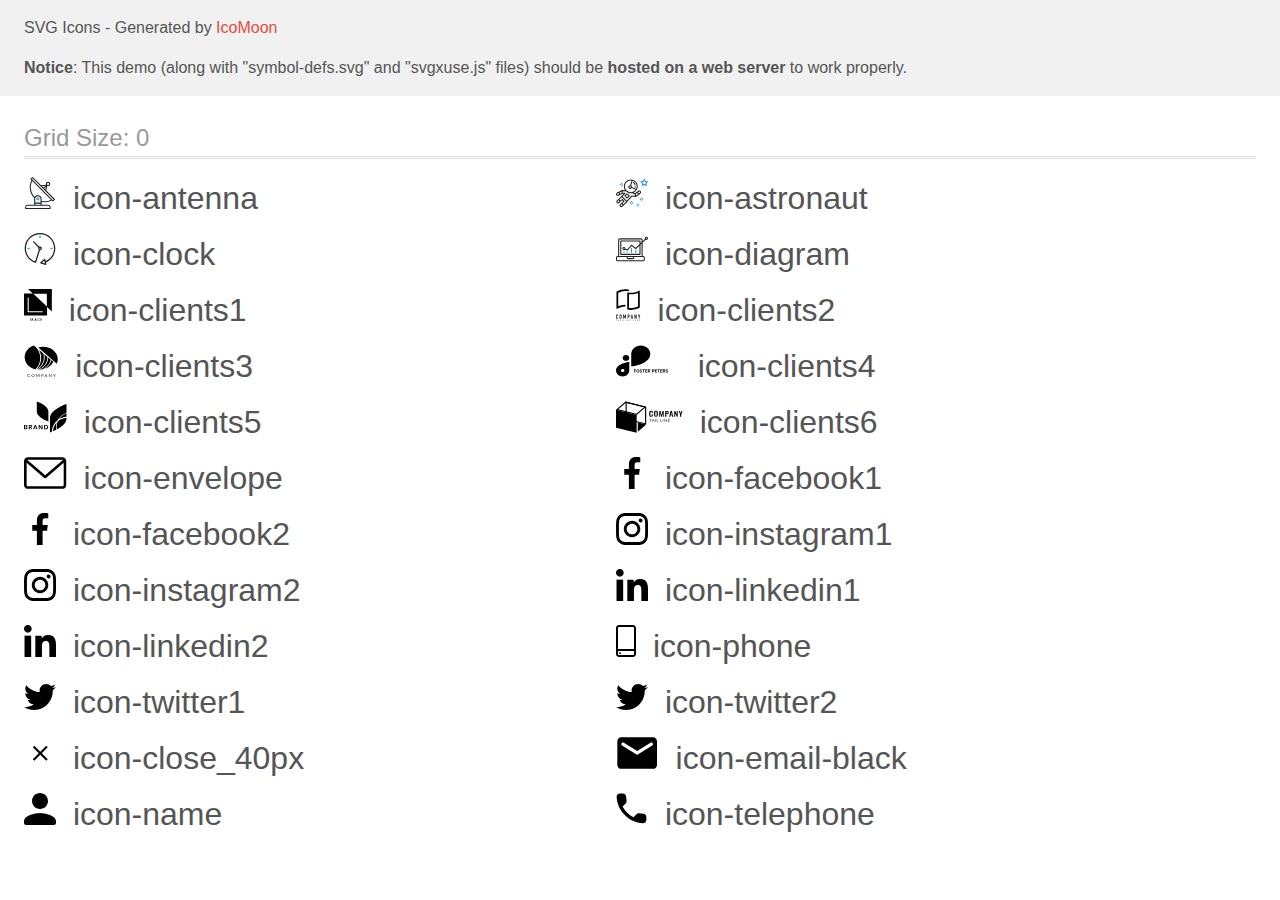
<file: images/icomoon/demo-external-svg.html>
<!doctype html>
<html>
<head>
    <title>IcoMoon - SVG Icons</title>
    <meta charset="utf-8">
    <meta name="viewport" content="width=device-width, initial-scale=1">
    <link rel="stylesheet" href="demo-files/demo.css">
    <link rel="stylesheet" href="style.css">
</head>
<body>
<header class="bgc1 clearfix">
<div class="mhl">
    <p>SVG Icons - Generated by <a href="https://icomoon.io/app">IcoMoon</a></p><p><strong>Notice</strong>: This demo (along with "symbol-defs.svg" and "svgxuse.js" files) should be <b>hosted on a web server</b> to work properly.</p>
</div>
</header>
    <div class="clearfix mhl ptl">
        <h1 class="mvm mtn fgc1">Grid Size: 0</h1>
        <div class="glyph fs1">
            <div class="clearfix pbs">
                <svg class="icon icon-antenna"><use xlink:href="symbol-defs.svg#icon-antenna"></use></svg><span class="name"> icon-antenna</span>
            </div>
        </div>
        <div class="glyph fs1">
            <div class="clearfix pbs">
                <svg class="icon icon-astronaut"><use xlink:href="symbol-defs.svg#icon-astronaut"></use></svg><span class="name"> icon-astronaut</span>
            </div>
        </div>
        <div class="glyph fs1">
            <div class="clearfix pbs">
                <svg class="icon icon-clock"><use xlink:href="symbol-defs.svg#icon-clock"></use></svg><span class="name"> icon-clock</span>
            </div>
        </div>
        <div class="glyph fs1">
            <div class="clearfix pbs">
                <svg class="icon icon-diagram"><use xlink:href="symbol-defs.svg#icon-diagram"></use></svg><span class="name"> icon-diagram</span>
            </div>
        </div>
        <div class="glyph fs1">
            <div class="clearfix pbs">
                <svg class="icon icon-clients1"><use xlink:href="symbol-defs.svg#icon-clients1"></use></svg><span class="name"> icon-clients1</span>
            </div>
        </div>
        <div class="glyph fs1">
            <div class="clearfix pbs">
                <svg class="icon icon-clients2"><use xlink:href="symbol-defs.svg#icon-clients2"></use></svg><span class="name"> icon-clients2</span>
            </div>
        </div>
        <div class="glyph fs1">
            <div class="clearfix pbs">
                <svg class="icon icon-clients3"><use xlink:href="symbol-defs.svg#icon-clients3"></use></svg><span class="name"> icon-clients3</span>
            </div>
        </div>
        <div class="glyph fs1">
            <div class="clearfix pbs">
                <svg class="icon icon-clients4"><use xlink:href="symbol-defs.svg#icon-clients4"></use></svg><span class="name"> icon-clients4</span>
            </div>
        </div>
        <div class="glyph fs1">
            <div class="clearfix pbs">
                <svg class="icon icon-clients5"><use xlink:href="symbol-defs.svg#icon-clients5"></use></svg><span class="name"> icon-clients5</span>
            </div>
        </div>
        <div class="glyph fs1">
            <div class="clearfix pbs">
                <svg class="icon icon-clients6"><use xlink:href="symbol-defs.svg#icon-clients6"></use></svg><span class="name"> icon-clients6</span>
            </div>
        </div>
        <div class="glyph fs1">
            <div class="clearfix pbs">
                <svg class="icon icon-envelope"><use xlink:href="symbol-defs.svg#icon-envelope"></use></svg><span class="name"> icon-envelope</span>
            </div>
        </div>
        <div class="glyph fs1">
            <div class="clearfix pbs">
                <svg class="icon icon-facebook1"><use xlink:href="symbol-defs.svg#icon-facebook1"></use></svg><span class="name"> icon-facebook1</span>
            </div>
        </div>
        <div class="glyph fs1">
            <div class="clearfix pbs">
                <svg class="icon icon-facebook2"><use xlink:href="symbol-defs.svg#icon-facebook2"></use></svg><span class="name"> icon-facebook2</span>
            </div>
        </div>
        <div class="glyph fs1">
            <div class="clearfix pbs">
                <svg class="icon icon-instagram1"><use xlink:href="symbol-defs.svg#icon-instagram1"></use></svg><span class="name"> icon-instagram1</span>
            </div>
        </div>
        <div class="glyph fs1">
            <div class="clearfix pbs">
                <svg class="icon icon-instagram2"><use xlink:href="symbol-defs.svg#icon-instagram2"></use></svg><span class="name"> icon-instagram2</span>
            </div>
        </div>
        <div class="glyph fs1">
            <div class="clearfix pbs">
                <svg class="icon icon-linkedin1"><use xlink:href="symbol-defs.svg#icon-linkedin1"></use></svg><span class="name"> icon-linkedin1</span>
            </div>
        </div>
        <div class="glyph fs1">
            <div class="clearfix pbs">
                <svg class="icon icon-linkedin2"><use xlink:href="symbol-defs.svg#icon-linkedin2"></use></svg><span class="name"> icon-linkedin2</span>
            </div>
        </div>
        <div class="glyph fs1">
            <div class="clearfix pbs">
                <svg class="icon icon-phone"><use xlink:href="symbol-defs.svg#icon-phone"></use></svg><span class="name"> icon-phone</span>
            </div>
        </div>
        <div class="glyph fs1">
            <div class="clearfix pbs">
                <svg class="icon icon-twitter1"><use xlink:href="symbol-defs.svg#icon-twitter1"></use></svg><span class="name"> icon-twitter1</span>
            </div>
        </div>
        <div class="glyph fs1">
            <div class="clearfix pbs">
                <svg class="icon icon-twitter2"><use xlink:href="symbol-defs.svg#icon-twitter2"></use></svg><span class="name"> icon-twitter2</span>
            </div>
        </div>
        <div class="glyph fs1">
            <div class="clearfix pbs">
                <svg class="icon icon-close_40px"><use xlink:href="symbol-defs.svg#icon-close_40px"></use></svg><span class="name"> icon-close_40px</span>
            </div>
        </div>
        <div class="glyph fs1">
            <div class="clearfix pbs">
                <svg class="icon icon-email-black"><use xlink:href="symbol-defs.svg#icon-email-black"></use></svg><span class="name"> icon-email-black</span>
            </div>
        </div>
        <div class="glyph fs1">
            <div class="clearfix pbs">
                <svg class="icon icon-name"><use xlink:href="symbol-defs.svg#icon-name"></use></svg><span class="name"> icon-name</span>
            </div>
        </div>
        <div class="glyph fs1">
            <div class="clearfix pbs">
                <svg class="icon icon-telephone"><use xlink:href="symbol-defs.svg#icon-telephone"></use></svg><span class="name"> icon-telephone</span>
            </div>
        </div>
  </div>
<script defer src="svgxuse.js"></script>
</body>
</html>
</file>
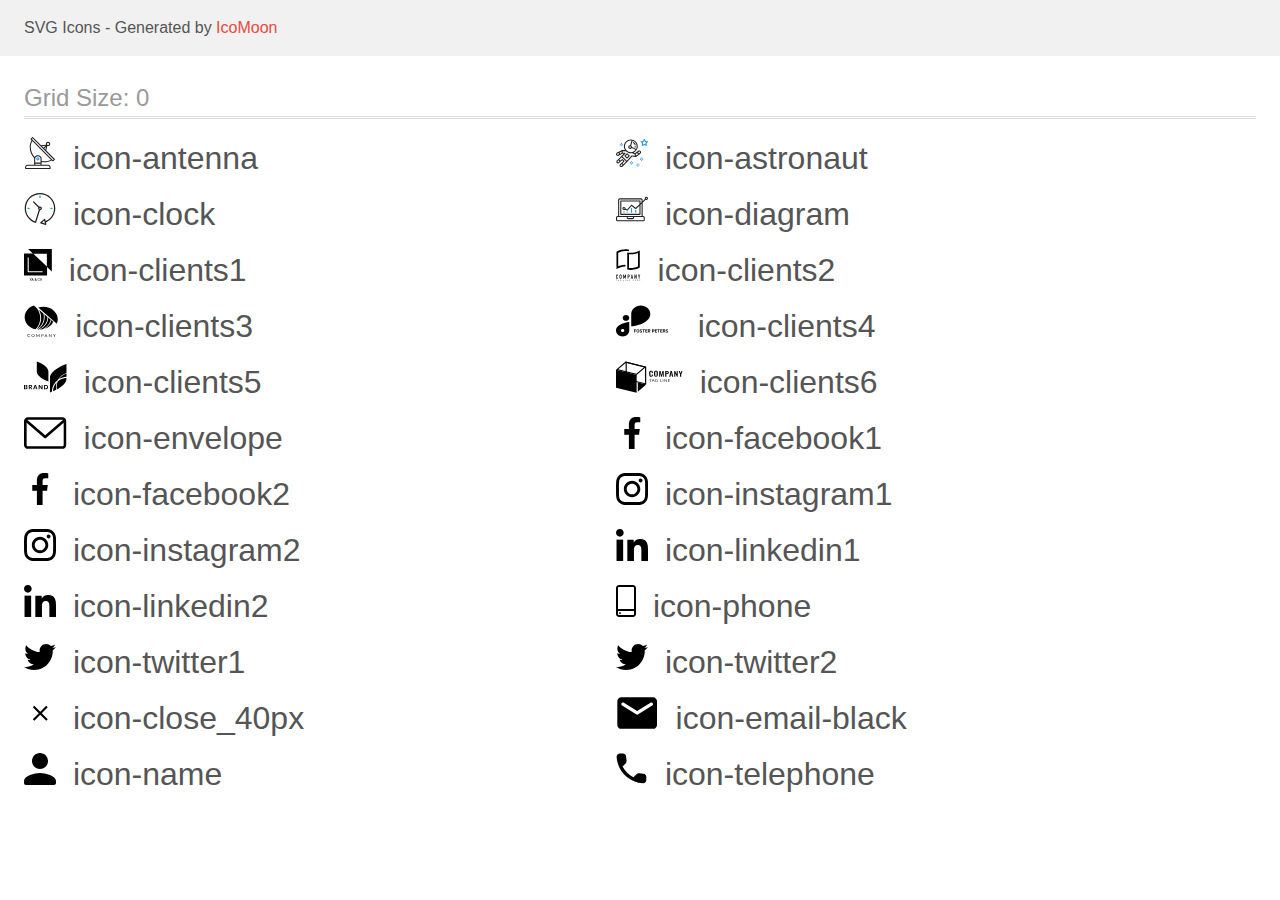
<file: images/icomoon/demo.html>
<!doctype html>
<html>
<head>
    <title>IcoMoon - SVG Icons</title>
    <meta charset="utf-8">
    <meta name="viewport" content="width=device-width, initial-scale=1">
    <link rel="stylesheet" href="demo-files/demo.css">
    <link rel="stylesheet" href="style.css">
</head>
<body>
<svg aria-hidden="true" style="position: absolute; width: 0; height: 0; overflow: hidden;" version="1.1" xmlns="http://www.w3.org/2000/svg" xmlns:xlink="http://www.w3.org/1999/xlink">
<defs>
<symbol id="icon-antenna" viewBox="0 0 32 32">
<path fill="#212121" style="fill: var(--color1, #212121)" d="M30.773 22.098l-8.443-8.505 0.937-4.615c0.242 0.094 0.499 0.144 0.758 0.146h0.006c1.192 0.014 2.17-0.941 2.184-2.133s-0.941-2.17-2.133-2.184c-1.192-0.014-2.17 0.941-2.184 2.133-0.003 0.255 0.039 0.509 0.125 0.749l-4.96 0.605-8.091-8.133c-0.099-0.101-0.235-0.159-0.377-0.16-0.14 0.001-0.274 0.056-0.373 0.155l-1.513 1.504c-0.208 0.208-0.208 0.546 0 0.754l0.814 0.826c-3.153 5.798-2.129 12.978 2.519 17.663 0.043 0.041 0.092 0.074 0.146 0.098-0.034 0.18-0.051 0.364-0.052 0.547v6.187h-6.4c-1.472 0.002-2.665 1.195-2.667 2.667v1.067c0 0.295 0.239 0.533 0.533 0.533h24.533c0.295 0 0.533-0.239 0.533-0.533v-1.067c-0.002-1.472-1.195-2.665-2.667-2.667h-6.4v-2.742c1.003 0.21 2.024 0.317 3.049 0.32 2.458-0.003 4.877-0.615 7.040-1.783l0.818 0.823c0.099 0.101 0.235 0.159 0.377 0.16 0.14-0.001 0.274-0.056 0.373-0.155l1.513-1.504c0.208-0.208 0.208-0.546 0-0.754zM23.28 6.233c0.418-0.415 1.093-0.414 1.508 0.004s0.414 1.093-0.004 1.508c-0.2 0.199-0.47 0.31-0.752 0.31h-0.003c-0.589-0.003-1.064-0.483-1.061-1.072 0.002-0.282 0.115-0.552 0.314-0.751h-0.002zM22.024 9.738l-0.598 2.946-1.175-1.182 1.774-1.763zM21.419 8.836l-1.92 1.909-1.485-1.493 3.405-0.415zM24.004 28.8c0.884 0 1.6 0.716 1.6 1.6v0.533h-23.467v-0.533c0-0.884 0.716-1.6 1.6-1.6h20.267zM16.537 26.667v1.067h-5.333v-1.067h5.333zM11.204 25.6v-4.053c0-1.294 1.196-2.347 2.667-2.347s2.667 1.053 2.667 2.347v4.053h-5.333zM17.604 23.904v-2.357c0-1.882-1.675-3.413-3.733-3.413-1.331-0.020-2.576 0.657-3.281 1.786-4.058-4.274-4.971-10.645-2.279-15.887l18.602 18.708c-2.872 1.461-6.165 1.873-9.309 1.163zM28.893 23.22l-21.057-21.181 0.755-0.752 7.935 7.98c0.004 0 0.006 0.007 0.010 0.010l13.115 13.191-0.757 0.752z"></path>
<path fill="#2196f3" style="fill: var(--color2, #2196f3)" d="M13.876 20.267h-0.005c-0.884-0.001-1.601 0.714-1.602 1.598s0.714 1.601 1.598 1.602h0.005c0.884 0.001 1.601-0.714 1.602-1.598s-0.714-1.601-1.598-1.602zM14.249 22.245c-0.1 0.1-0.236 0.156-0.378 0.155-0.295-0.002-0.532-0.242-0.531-0.536 0.001-0.141 0.057-0.276 0.157-0.375s0.233-0.154 0.373-0.155c0.295 0.002 0.532 0.241 0.53 0.536-0.001 0.141-0.057 0.276-0.157 0.375h0.005z"></path>
</symbol>
<symbol id="icon-astronaut" viewBox="0 0 32 32">
<path fill="#2196f3" style="fill: var(--color2, #2196f3)" d="M31.974 4.524c-0.063-0.193-0.229-0.333-0.43-0.363l-1.91-0.278-0.855-1.731c-0.179-0.365-0.777-0.365-0.956 0l-0.855 1.731-1.91 0.278c-0.201 0.029-0.367 0.17-0.431 0.363-0.062 0.193-0.011 0.405 0.135 0.547l1.383 1.348-0.326 1.903c-0.034 0.2 0.048 0.402 0.212 0.522 0.166 0.121 0.382 0.135 0.562 0.040l1.709-0.899 1.709 0.899c0.078 0.041 0.164 0.061 0.249 0.061 0.11 0 0.221-0.034 0.314-0.102 0.164-0.119 0.246-0.322 0.212-0.522l-0.326-1.903 1.383-1.348c0.145-0.142 0.197-0.354 0.135-0.547zM29.511 5.851c-0.125 0.122-0.183 0.299-0.153 0.472l0.191 1.114-1-0.526c-0.078-0.041-0.163-0.061-0.249-0.061s-0.17 0.020-0.249 0.061l-1.001 0.526 0.191-1.114c0.030-0.173-0.028-0.349-0.153-0.472l-0.81-0.789 1.119-0.163c0.174-0.025 0.324-0.134 0.402-0.292l0.5-1.013 0.5 1.013c0.078 0.157 0.228 0.267 0.402 0.292l1.119 0.163-0.809 0.789z"></path>
<path fill="#2196f3" style="fill: var(--color2, #2196f3)" d="M26.134 20.522h-1.067v1.067h1.067v-1.067z"></path>
<path fill="#2196f3" style="fill: var(--color2, #2196f3)" d="M26.134 22.656h-1.067v1.067h1.067v-1.067z"></path>
<path fill="#2196f3" style="fill: var(--color2, #2196f3)" d="M27.2 21.589h-1.067v1.067h1.067v-1.067z"></path>
<path fill="#2196f3" style="fill: var(--color2, #2196f3)" d="M25.067 21.589h-1.067v1.067h1.067v-1.067z"></path>
<path fill="#2196f3" style="fill: var(--color2, #2196f3)" d="M22.4 26.389h-1.067v1.067h1.067v-1.067z"></path>
<path fill="#2196f3" style="fill: var(--color2, #2196f3)" d="M22.4 28.522h-1.067v1.067h1.067v-1.067z"></path>
<path fill="#2196f3" style="fill: var(--color2, #2196f3)" d="M23.467 27.456h-1.067v1.067h1.067v-1.067z"></path>
<path fill="#2196f3" style="fill: var(--color2, #2196f3)" d="M21.333 27.456h-1.067v1.067h1.067v-1.067z"></path>
<path fill="#2196f3" style="fill: var(--color2, #2196f3)" d="M16 24.256h-1.067v1.067h1.067v-1.067z"></path>
<path fill="#2196f3" style="fill: var(--color2, #2196f3)" d="M16 26.389h-1.067v1.067h1.067v-1.067z"></path>
<path fill="#2196f3" style="fill: var(--color2, #2196f3)" d="M17.067 25.322h-1.067v1.067h1.067v-1.067z"></path>
<path fill="#2196f3" style="fill: var(--color2, #2196f3)" d="M14.933 25.322h-1.067v1.067h1.067v-1.067z"></path>
<path fill="#2196f3" style="fill: var(--color2, #2196f3)" d="M5.867 6.122h-1.067v1.067h1.067v-1.067z"></path>
<path fill="#2196f3" style="fill: var(--color2, #2196f3)" d="M5.867 8.255h-1.067v1.067h1.067v-1.067z"></path>
<path fill="#2196f3" style="fill: var(--color2, #2196f3)" d="M6.933 7.189h-1.067v1.067h1.067v-1.067z"></path>
<path fill="#2196f3" style="fill: var(--color2, #2196f3)" d="M4.8 7.189h-1.067v1.067h1.067v-1.067z"></path>
<path fill="#212121" style="fill: var(--color1, #212121)" d="M24.715 14.159c-0.287-0.388-0.709-0.637-1.188-0.705-0.481-0.068-0.956 0.058-1.34 0.352l-1.252 0.96-1.898 1.417-1.358-0.541c2.421-1.086 4.114-3.508 4.114-6.32 0-3.823-3.123-6.933-6.961-6.933s-6.961 3.11-6.961 6.933c0 1.386 0.414 2.674 1.12 3.758l-2.764-0.024c-0.002 0-0.003 0-0.005 0-0.009 0-0.015 0.004-0.023 0.005-0.053 0.002-0.105 0.013-0.155 0.031-0.013 0.005-0.026 0.008-0.038 0.013-0.006 0.003-0.013 0.003-0.019 0.006l-3.233 1.596c-0.001 0-0.001 0-0.001 0.001l-1.893 0.911c-0.021 0.009-0.042 0.021-0.063 0.035-0.755 0.502-1.012 1.489-0.598 2.295 0.22 0.429 0.595 0.745 1.056 0.889 0.178 0.055 0.359 0.083 0.539 0.083 0.29 0 0.577-0.071 0.839-0.211l1.388-0.738 2.264-1.169 1.357-0.008-5.442 5.416c-0.001 0.001-0.001 0.001-0.002 0.001l-1.339 1.333c-0.316 0.315-0.49 0.732-0.49 1.178s0.174 0.863 0.49 1.179c0.325 0.323 0.752 0.485 1.179 0.485s0.854-0.162 1.18-0.485l1.314-1.309 1.741-1.3 0.901 0.897-1.762 1.754c-0 0.001-0.001 0.001-0.002 0.001l-1.339 1.333c-0.316 0.315-0.49 0.732-0.49 1.178s0.174 0.863 0.49 1.179c0.325 0.323 0.753 0.485 1.18 0.485s0.855-0.162 1.18-0.485l3.482-3.467c0.001-0.001 0.001-0.001 0.001-0.002l1.010-1-0.004-0.004c0.006-0.006 0.015-0.009 0.022-0.015l5.166-5.658 3.471 0.494c0.025 0.004 0.050 0.005 0.075 0.005 0.065 0 0.127-0.015 0.187-0.038 0.018-0.006 0.033-0.015 0.050-0.023 0.019-0.010 0.039-0.015 0.058-0.027l3.213-2.133c0.012-0.008 0.018-0.021 0.029-0.029 0.013-0.010 0.029-0.014 0.041-0.026l1.271-1.191c0.662-0.62 0.753-1.635 0.212-2.362zM2.13 17.77c-0.173 0.093-0.37 0.111-0.558 0.052-0.187-0.058-0.338-0.186-0.427-0.358-0.161-0.314-0.068-0.695 0.214-0.902l1.314-0.632 0.449 1.312-0.992 0.528zM5.628 15.942l-1.548 0.8-0.439-1.283 2.027-1.001-0.040 1.484zM20.727 9.322c0 0.918-0.219 1.785-0.599 2.559l-4.181-1.899c-0.044-0.573-0.341-1.075-0.788-1.388l1.464-4.86c2.378 0.756 4.105 2.974 4.105 5.588zM8.938 9.322c0-3.235 2.644-5.867 5.894-5.867 0.253 0 0.5 0.021 0.745 0.052l-1.432 4.754c-0.019-0.001-0.037-0.006-0.057-0.006-1.033 0-1.873 0.837-1.873 1.867s0.84 1.867 1.873 1.867c0.694 0 1.294-0.383 1.618-0.945l3.862 1.755c-1.075 1.446-2.795 2.39-4.737 2.39-3.25 0-5.894-2.632-5.894-5.867zM14.894 10.122c0 0.441-0.362 0.8-0.806 0.8s-0.806-0.359-0.806-0.8c0-0.441 0.362-0.8 0.806-0.8s0.806 0.359 0.806 0.8zM2.465 25.146c-0.236 0.234-0.619 0.234-0.854 0.001-0.114-0.114-0.176-0.263-0.176-0.423s0.062-0.309 0.176-0.421l0.962-0.958 0.851 0.848-0.959 0.955zM5.679 28.88c-0.236 0.234-0.619 0.235-0.855 0.001-0.114-0.114-0.176-0.263-0.176-0.423s0.062-0.309 0.176-0.421l0.963-0.959 0.852 0.848-0.96 0.955zM9.16 25.411c-0.001 0-0.001 0-0.002 0.001l-1.765 1.76-0.852-0.848 1.763-1.755c0 0 0 0 0-0s0.001-0.001 0.002-0.001c0.040-0.040 0.065-0.088 0.090-0.135 0.007-0.014 0.020-0.026 0.026-0.040 0.017-0.041 0.019-0.085 0.026-0.129 0.003-0.025 0.014-0.047 0.014-0.073 0-0.036-0.013-0.070-0.020-0.106-0.006-0.032-0.006-0.065-0.019-0.095-0.020-0.050-0.055-0.094-0.091-0.138-0.010-0.012-0.014-0.027-0.025-0.038 0 0 0 0-0.001 0s-0.001-0.002-0.001-0.002l-1.607-1.6c-0.017-0.017-0.039-0.024-0.058-0.038-0.028-0.022-0.055-0.042-0.087-0.058-0.030-0.015-0.061-0.024-0.093-0.033-0.034-0.010-0.067-0.017-0.103-0.020-0.033-0.002-0.063 0.001-0.095 0.005-0.036 0.004-0.069 0.009-0.104 0.020-0.034 0.011-0.063 0.027-0.094 0.045-0.020 0.011-0.042 0.015-0.061 0.029l-1.773 1.324-0.901-0.897 2.399-2.386 4.361 4.289-0.928 0.919zM15.979 18.394c-0.015-0.002-0.030 0.004-0.045 0.003-0.039-0.002-0.076 0.001-0.115 0.007-0.030 0.005-0.059 0.011-0.088 0.021-0.034 0.012-0.065 0.028-0.097 0.047-0.030 0.018-0.057 0.037-0.083 0.061-0.013 0.011-0.028 0.017-0.040 0.029l-4.698 5.146-4.328-4.257 2.833-2.818c0.209-0.208 0.21-0.546 0.002-0.755-0.105-0.105-0.243-0.157-0.381-0.156v-0.001l-2.219 0.013 0.028-1.607 3.104 0.027c1.265 1.294 3.029 2.101 4.981 2.101 0.437 0 0.864-0.045 1.279-0.123 0.040 0.032 0.079 0.065 0.13 0.085l2.41 0.96 0.331 1.644-3.003-0.427zM20.020 18.572l-0.313-1.558 1.446-1.080 0.947 1.257-2.080 1.381zM23.774 15.741l-0.838 0.785-0.931-1.236 0.831-0.637c0.155-0.119 0.351-0.168 0.543-0.143 0.193 0.027 0.364 0.128 0.48 0.284 0.217 0.292 0.18 0.699-0.085 0.947z"></path>
<path fill="#212121" style="fill: var(--color1, #212121)" d="M13.602 18.544l-2.143-2.133c-0.207-0.207-0.545-0.207-0.753 0l-2.142 2.133c-0.1 0.101-0.157 0.236-0.157 0.378s0.056 0.278 0.157 0.378l2.142 2.133c0.104 0.103 0.241 0.155 0.377 0.155s0.273-0.052 0.376-0.155l2.143-2.133c0.1-0.1 0.157-0.236 0.157-0.378s-0.057-0.278-0.157-0.378zM11.083 20.303l-1.387-1.381 1.387-1.381 1.387 1.381-1.387 1.381z"></path>
<path fill="#212121" style="fill: var(--color1, #212121)" d="M17.164 5.071l-0.258 1.036c0.071 0.018 1.738 0.452 1.738 2.149h1.067c-0-2.017-1.666-2.965-2.547-3.185z"></path>
<path fill="#212121" style="fill: var(--color1, #212121)" d="M19.711 9.322h-1.067v1.067h1.067v-1.067z"></path>
</symbol>
<symbol id="icon-clock" viewBox="0 0 32 32">
<path fill="#212121" style="fill: var(--color1, #212121)" d="M31.297 15.301c-0.002-8.452-6.855-15.303-15.308-15.301s-15.303 6.855-15.301 15.308c0.001 6.658 4.307 12.551 10.649 14.576 0.061 0.019 0.124 0.029 0.187 0.029 0.121-0 0.239-0.032 0.342-0.094 0.135-0.080 0.236-0.207 0.283-0.356l3.865-12.25c1.057-0.005 1.909-0.866 1.903-1.923s-0.866-1.909-1.923-1.903c-0.284 0.001-0.565 0.067-0.82 0.191l-5.106-5.107c-0.253-0.245-0.657-0.238-0.902 0.016-0.239 0.247-0.239 0.639 0 0.886l5.103 5.109c-0.392 0.799-0.168 1.764 0.536 2.309l-3.683 11.673c-7.278-2.681-11.004-10.754-8.323-18.032s10.754-11.004 18.032-8.323 11.004 10.754 8.323 18.032c-1.31 3.556-4.001 6.431-7.462 7.973l-0.398-1.874c-0.073-0.344-0.411-0.565-0.756-0.492-0.109 0.023-0.209 0.074-0.292 0.148l-3.837 3.426c-0.263 0.234-0.287 0.637-0.052 0.9 0.076 0.085 0.174 0.149 0.283 0.184l4.899 1.563c0.335 0.108 0.694-0.077 0.802-0.412 0.034-0.106 0.040-0.219 0.017-0.328l-0.391-1.839c5.664-2.388 9.342-7.942 9.329-14.089zM15.992 14.664c0.352 0 0.638 0.286 0.638 0.638s-0.286 0.638-0.638 0.638c-0.352 0-0.638-0.285-0.638-0.638s0.285-0.638 0.638-0.638zM18.093 29.528l2.184-1.948 0.603 2.84-2.787-0.892z"></path>
<path fill="#2196f3" style="fill: var(--color2, #2196f3)" d="M15.354 3.185v1.275c0 0.352 0.285 0.638 0.638 0.638s0.638-0.285 0.638-0.638v-1.275c0-0.352-0.286-0.638-0.638-0.638s-0.638 0.286-0.638 0.638z"></path>
<path fill="#2196f3" style="fill: var(--color2, #2196f3)" d="M3.876 14.664c-0.352 0-0.638 0.286-0.638 0.638s0.285 0.638 0.638 0.638h1.275c0.352 0 0.638-0.285 0.638-0.638s-0.285-0.638-0.638-0.638h-1.275z"></path>
<path fill="#2196f3" style="fill: var(--color2, #2196f3)" d="M28.108 15.939c0.352 0 0.638-0.285 0.638-0.638s-0.285-0.638-0.638-0.638h-1.275c-0.352 0-0.638 0.286-0.638 0.638s0.286 0.638 0.638 0.638h1.275z"></path>
</symbol>
<symbol id="icon-diagram" viewBox="0 0 32 32">
<path fill="#2196f3" style="fill: var(--color2, #2196f3)" d="M14.926 14.965h1.066v4.798h-1.066v-4.797z"></path>
<path fill="#2196f3" style="fill: var(--color2, #2196f3)" d="M19.19 17.097h1.066v2.665h-1.066v-2.665z"></path>
<path fill="#2196f3" style="fill: var(--color2, #2196f3)" d="M10.661 18.696h1.066v1.066h-1.066v-1.066z"></path>
<path fill="#2196f3" style="fill: var(--color2, #2196f3)" d="M7.463 18.163h1.066v1.599h-1.066v-1.599z"></path>
<path fill="#212121" style="fill: var(--color1, #212121)" d="M1.599 28.291h25.587c0.883 0 1.599-0.716 1.599-1.599v-2.132c0-0.883-0.716-1.599-1.599-1.599h-0.533v-13.293l3.028-2.868c0.703 0.346 1.553 0.136 2.013-0.499s0.396-1.508-0.152-2.068-1.42-0.644-2.065-0.198c-0.644 0.446-0.873 1.292-0.542 2.002l-2.281 2.163v-1.23c0-0.883-0.716-1.599-1.599-1.599h-21.322c-0.883 0-1.599 0.716-1.599 1.599v15.992h-0.533c-0.883 0-1.599 0.716-1.599 1.599v2.132c0 0.883 0.716 1.599 1.599 1.599zM30.384 4.837c0.294 0 0.533 0.239 0.533 0.533s-0.239 0.533-0.533 0.533c-0.294 0-0.533-0.239-0.533-0.533s0.239-0.533 0.533-0.533zM3.198 6.969c0-0.294 0.239-0.533 0.533-0.533h21.322c0.294 0 0.533 0.239 0.533 0.533v2.239l-1.066 1.013v-2.186c0-0.294-0.239-0.533-0.533-0.533h-19.19c-0.294 0-0.533 0.239-0.533 0.533v13.326c0 0.294 0.239 0.533 0.533 0.533h19.19c0.294 0 0.533-0.239 0.533-0.533v-9.674l1.066-1.010v12.284h-22.388v-15.992zM7.996 13.899c-0.721-0.002-1.354 0.478-1.546 1.174s0.105 1.433 0.725 1.801c0.62 0.368 1.41 0.276 1.928-0.226l1.853 0.93c0.215 0.108 0.476 0.057 0.636-0.123l3.939-4.431 3.872 2.901c0.208 0.156 0.498 0.139 0.686-0.039l3.365-3.188v8.131h-18.124v-12.26h18.124v2.66l-3.771 3.572-3.904-2.927c-0.222-0.166-0.534-0.135-0.718 0.072l-3.993 4.493-1.493-0.746c0.011-0.064 0.018-0.129 0.020-0.193 0-0.883-0.716-1.599-1.599-1.599zM8.529 15.498c0 0.294-0.239 0.533-0.533 0.533s-0.533-0.239-0.533-0.533c0-0.294 0.239-0.533 0.533-0.533s0.533 0.239 0.533 0.533zM11.727 24.027h5.331v0.533c0 0.294-0.239 0.533-0.533 0.533h-4.264c-0.294 0-0.533-0.239-0.533-0.533v-0.533zM1.066 24.56c0-0.294 0.239-0.533 0.533-0.533h9.062v0.533c0 0.883 0.716 1.599 1.599 1.599h4.264c0.883 0 1.599-0.716 1.599-1.599v-0.533h9.062c0.294 0 0.533 0.239 0.533 0.533v2.132c0 0.294-0.239 0.533-0.533 0.533h-25.587c-0.294 0-0.533-0.239-0.533-0.533v-2.132z"></path>
</symbol>
<symbol id="icon-clients1" viewBox="0 0 28 32">
<path d="M4.085 0l4.771 4.517-8.856-0.005v21.915h23.149v-8.379l4.766 4.512v-22.559h-23.83zM22.939 17.517l-13.528-12.807h13.528v12.807zM18.739 23.221h-15.076v-14.739h1.066v13.741h14.010v0.998zM7.223 29.344l-0.557 1.147-0.557-1.147h-0.467l0.813 1.529v0.891h0.422v-0.891l0.811-1.529h-0.465zM7.923 31.764l0.196-0.563h0.938l0.198 0.563h0.439l-0.916-2.42h-0.377l-0.914 2.42h0.437zM8.588 29.858l0.351 1.004h-0.701l0.351-1.004zM10.805 30.804c-0.061 0.093-0.091 0.196-0.091 0.307 0 0.204 0.072 0.37 0.214 0.497 0.144 0.126 0.336 0.189 0.575 0.189s0.445-0.065 0.618-0.194l0.136 0.161h0.469l-0.356-0.421c0.14-0.191 0.209-0.435 0.209-0.733h-0.351c0 0.163-0.034 0.311-0.101 0.444l-0.467-0.552 0.165-0.12c0.116-0.084 0.2-0.168 0.251-0.253 0.051-0.085 0.076-0.178 0.076-0.279 0-0.153-0.056-0.281-0.17-0.384-0.112-0.104-0.256-0.156-0.432-0.156-0.195 0-0.35 0.055-0.465 0.166-0.115 0.11-0.173 0.259-0.173 0.449 0 0.078 0.018 0.158 0.055 0.241 0.038 0.083 0.104 0.184 0.198 0.303-0.18 0.129-0.3 0.24-0.361 0.334zM11.897 31.339c-0.119 0.091-0.246 0.136-0.382 0.136-0.121 0-0.217-0.035-0.289-0.105s-0.108-0.161-0.108-0.273c0-0.13 0.067-0.245 0.2-0.346l0.052-0.037 0.529 0.623zM11.463 30.267c-0.114-0.141-0.171-0.258-0.171-0.351 0-0.081 0.023-0.148 0.070-0.201s0.109-0.080 0.188-0.080c0.073 0 0.133 0.023 0.181 0.068 0.048 0.044 0.072 0.098 0.072 0.161 0 0.095-0.034 0.173-0.103 0.234l-0.052 0.042-0.184 0.126zM15.403 31.581c0.166-0.145 0.262-0.347 0.286-0.605h-0.419c-0.022 0.173-0.075 0.296-0.158 0.371s-0.207 0.111-0.372 0.111c-0.181 0-0.318-0.069-0.412-0.206-0.093-0.137-0.14-0.337-0.14-0.598v-0.214c0.002-0.258 0.052-0.454 0.15-0.587 0.099-0.134 0.239-0.201 0.422-0.201 0.157 0 0.277 0.039 0.357 0.116 0.082 0.076 0.133 0.202 0.153 0.376h0.419c-0.027-0.265-0.121-0.47-0.284-0.615s-0.378-0.218-0.645-0.218c-0.198 0-0.373 0.047-0.525 0.141-0.151 0.094-0.267 0.228-0.347 0.402s-0.121 0.375-0.121 0.603v0.226c0.003 0.223 0.045 0.418 0.125 0.587s0.193 0.299 0.339 0.391c0.147 0.091 0.317 0.136 0.51 0.136 0.276 0 0.497-0.072 0.663-0.216zM17.875 31.242c0.082-0.18 0.123-0.388 0.123-0.625v-0.135c-0.001-0.236-0.043-0.443-0.126-0.62-0.083-0.178-0.201-0.315-0.354-0.409-0.152-0.095-0.326-0.143-0.524-0.143s-0.372 0.048-0.525 0.145c-0.152 0.095-0.27 0.233-0.354 0.414-0.083 0.181-0.125 0.389-0.125 0.625v0.136c0.001 0.232 0.043 0.436 0.126 0.613 0.084 0.177 0.203 0.314 0.356 0.411 0.154 0.095 0.329 0.143 0.525 0.143 0.198 0 0.373-0.048 0.525-0.143 0.153-0.096 0.27-0.234 0.352-0.412zM17.424 29.874c0.102 0.143 0.153 0.349 0.153 0.617v0.126c0 0.273-0.050 0.48-0.151 0.622-0.1 0.142-0.243 0.213-0.429 0.213-0.184 0-0.328-0.073-0.432-0.218-0.103-0.145-0.155-0.351-0.155-0.617v-0.14c0.002-0.26 0.054-0.462 0.156-0.603 0.103-0.143 0.245-0.214 0.427-0.214 0.186 0 0.33 0.072 0.43 0.214z"></path>
</symbol>
<symbol id="icon-clients2" viewBox="0 0 25 32">
<path d="M10.531 1.806h-0.084c-0.129-0.008-0.258-0.011-0.388-0.014v0h-0.28c-0.244 0-0.494 0.006-0.741 0.019-0.019-0.001-0.037-0.001-0.056 0-2.243 0.127-4.44 0.688-6.471 1.651l-0.266 0.128v13.625l0.623-0.211c0.546-0.188 1.129-0.357 1.731-0.513 1.629-0.418 3.301-0.64 4.982-0.662v1.79c-0.223 0.002-0.439 0.008-0.655 0.019h-0.051c-1.294 0.071-2.577 0.268-3.833 0.588-1.59 0.398-3.124 0.996-4.566 1.779v-17.475c1.497-0.873 3.11-1.529 4.79-1.948 1.475-0.381 2.992-0.576 4.515-0.582h0.263c0.314 0.008 0.621 0.022 0.909 0.044 0.759 0.053 1.511 0.173 2.249 0.358v1.762c-0.717-0.167-1.445-0.277-2.179-0.329-0.015-0.001-0.030-0.003-0.045-0.004-0.152-0.013-0.304-0.026-0.446-0.026zM13.633 3.607c0.391 0.030 0.796 0.044 1.205 0.044 1.601-0.006 3.195-0.21 4.747-0.609 1.589-0.4 3.123-0.998 4.564-1.781v17.163c-1.498 0.873-3.111 1.529-4.792 1.948-1.475 0.379-2.992 0.574-4.515 0.581-1.154 0.009-2.304-0.126-3.425-0.404v-17.275c0.265 0.061 0.537 0.117 0.814 0.164 0.455 0.077 0.934 0.133 1.401 0.167zM22.367 3.74l-0.623 0.21c-0.573 0.192-1.15 0.365-1.731 0.518-1.691 0.434-3.428 0.657-5.173 0.663-0.406 0-0.78-0.011-1.141-0.034l-0.497-0.033v14.017l0.427 0.038c0.395 0.034 0.803 0.052 1.214 0.052 1.374-0.006 2.743-0.183 4.074-0.527 1.096-0.275 2.162-0.658 3.184-1.144l0.266-0.128v-13.63z"></path>
<path d="M1.684 25.977c-0.090-0.093-0.197-0.166-0.317-0.214s-0.247-0.071-0.376-0.066c-0.137-0.002-0.273 0.024-0.4 0.075-0.117 0.046-0.222 0.116-0.311 0.205s-0.156 0.196-0.201 0.313c-0.049 0.123-0.073 0.254-0.072 0.387v2.335c-0.006 0.165 0.026 0.328 0.092 0.479 0.055 0.12 0.135 0.226 0.233 0.313 0.093 0.079 0.203 0.135 0.321 0.166 0.114 0.032 0.231 0.048 0.349 0.049 0.13 0.001 0.259-0.027 0.377-0.081 0.117-0.051 0.222-0.124 0.311-0.216 0.087-0.091 0.156-0.197 0.204-0.313 0.050-0.118 0.075-0.244 0.075-0.372v-0.261h-0.61v0.208c0.002 0.071-0.010 0.142-0.036 0.208-0.020 0.050-0.050 0.095-0.089 0.131-0.038 0.031-0.081 0.053-0.128 0.067-0.041 0.014-0.084 0.021-0.128 0.022-0.054 0.006-0.11-0.002-0.16-0.024s-0.094-0.057-0.126-0.101c-0.058-0.094-0.086-0.203-0.081-0.313v-2.177c-0.004-0.121 0.022-0.241 0.075-0.349 0.032-0.049 0.077-0.089 0.129-0.114s0.112-0.034 0.17-0.027c0.053-0.002 0.105 0.009 0.152 0.032s0.089 0.057 0.12 0.099c0.068 0.090 0.104 0.2 0.101 0.313v0.202h0.604v-0.238c0.001-0.14-0.024-0.278-0.075-0.408-0.045-0.122-0.114-0.234-0.204-0.329z"></path>
<path d="M5.31 25.95c-0.195-0.164-0.44-0.255-0.694-0.257-0.124 0-0.248 0.023-0.364 0.066-0.119 0.042-0.228 0.107-0.322 0.191-0.101 0.091-0.182 0.202-0.237 0.327-0.061 0.143-0.092 0.297-0.089 0.452v2.239c-0.004 0.158 0.026 0.314 0.089 0.459 0.055 0.12 0.136 0.227 0.237 0.313 0.093 0.087 0.203 0.154 0.322 0.197 0.117 0.043 0.24 0.065 0.364 0.066s0.248-0.023 0.364-0.066c0.121-0.044 0.233-0.111 0.33-0.197 0.097-0.087 0.176-0.194 0.23-0.313 0.063-0.145 0.093-0.301 0.089-0.459v-2.239c0.003-0.155-0.027-0.31-0.089-0.452-0.054-0.123-0.133-0.235-0.23-0.327zM5.025 28.969c0.005 0.060-0.003 0.12-0.024 0.176s-0.054 0.107-0.097 0.148c-0.081 0.068-0.182 0.105-0.287 0.105s-0.207-0.037-0.287-0.105c-0.043-0.041-0.076-0.092-0.097-0.148s-0.029-0.116-0.024-0.176v-2.239c-0.005-0.060 0.003-0.12 0.024-0.176s0.054-0.107 0.097-0.148c0.081-0.068 0.182-0.105 0.287-0.105s0.207 0.037 0.287 0.105c0.043 0.041 0.076 0.092 0.097 0.148s0.029 0.116 0.024 0.176v2.239z"></path>
<path d="M10.072 29.969v-4.239h-0.587l-0.771 2.244h-0.011l-0.777-2.244h-0.581v4.239h0.606v-2.579h0.011l0.593 1.823h0.302l0.598-1.823h0.011v2.579h0.606z"></path>
<path d="M13.513 26.027c-0.093-0.105-0.211-0.184-0.343-0.232-0.142-0.046-0.29-0.068-0.439-0.066h-0.9v4.239h0.604v-1.656h0.311c0.188 0.009 0.376-0.031 0.545-0.116 0.137-0.076 0.252-0.188 0.332-0.324 0.070-0.113 0.117-0.238 0.139-0.369 0.024-0.16 0.035-0.321 0.033-0.482 0.006-0.204-0.014-0.407-0.059-0.606-0.040-0.147-0.117-0.281-0.223-0.39zM13.201 27.319c-0.003 0.077-0.022 0.152-0.056 0.221-0.035 0.065-0.089 0.117-0.156 0.149-0.089 0.040-0.187 0.058-0.285 0.053h-0.275v-1.441h0.311c0.094-0.005 0.187 0.014 0.272 0.053 0.062 0.036 0.112 0.091 0.142 0.157 0.033 0.074 0.051 0.155 0.053 0.236 0 0.089 0 0.183 0 0.282s0.006 0.2 0 0.291h-0.006z"></path>
<path d="M16.374 25.73h-0.495l-0.934 4.239h0.604l0.177-0.911h0.823l0.177 0.911h0.604l-0.957-4.239zM15.817 28.481l0.297-1.537h0.011l0.296 1.537h-0.604z"></path>
<path d="M20.277 28.284h-0.011l-0.912-2.554h-0.581v4.239h0.604v-2.549h0.012l0.923 2.549h0.568v-4.239h-0.604v2.554z"></path>
<path d="M23.968 25.73l-0.486 1.685h-0.012l-0.486-1.685h-0.64l0.83 2.447v1.792h0.604v-1.792l0.83-2.447h-0.64z"></path>
<path d="M0 31.166h0.291v0.817h0.198v-0.817h0.29v-0.167h-0.778v0.167z"></path>
<path d="M2.447 30.998l-0.381 0.984h0.21l0.081-0.224h0.392l0.084 0.224h0.215l-0.391-0.984h-0.21zM2.416 31.593l0.134-0.365 0.134 0.365h-0.268z"></path>
<path d="M4.866 31.62h0.227v0.127c-0.066 0.053-0.149 0.082-0.234 0.083-0.040 0.002-0.079-0.005-0.116-0.021s-0.068-0.041-0.093-0.072c-0.052-0.075-0.078-0.165-0.073-0.257 0-0.219 0.095-0.329 0.283-0.329 0.050-0.005 0.099 0.008 0.14 0.037s0.070 0.071 0.082 0.12l0.195-0.038c-0.042-0.192-0.181-0.289-0.417-0.289-0.127-0.003-0.25 0.042-0.344 0.127-0.050 0.049-0.088 0.108-0.112 0.174s-0.034 0.135-0.029 0.205c-0.006 0.135 0.039 0.267 0.126 0.369 0.048 0.050 0.107 0.088 0.171 0.113s0.134 0.035 0.203 0.031c0.154 0.004 0.304-0.052 0.417-0.157v-0.388h-0.427v0.166z"></path>
<path d="M7.337 30.998h-0.199v0.984h0.69v-0.167h-0.49v-0.817z"></path>
<path d="M9.426 30.998h-0.199v0.984h0.199v-0.984z"></path>
<path d="M11.469 31.656l-0.403-0.657h-0.193v0.984h0.185v-0.643l0.395 0.643h0.198v-0.984h-0.182v0.657z"></path>
<path d="M13.315 31.549h0.49v-0.167h-0.49v-0.216h0.528v-0.167h-0.727v0.984h0.747v-0.167h-0.548v-0.266z"></path>
<path d="M17.792 31.387h-0.388v-0.388h-0.198v0.984h0.198v-0.43h0.388v0.43h0.198v-0.984h-0.198v0.388z"></path>
<path d="M19.649 31.549h0.492v-0.167h-0.492v-0.216h0.529v-0.167h-0.727v0.984h0.746v-0.167h-0.548v-0.266z"></path>
<path d="M22.168 31.549c0.171-0.027 0.258-0.117 0.258-0.274 0.005-0.042-0.001-0.084-0.018-0.123s-0.044-0.072-0.078-0.096c-0.089-0.045-0.189-0.065-0.288-0.058h-0.417v0.984h0.198v-0.412h0.039c0.042-0.003 0.084 0.005 0.123 0.022 0.029 0.018 0.053 0.043 0.070 0.072l0.215 0.313h0.237l-0.12-0.192c-0.053-0.095-0.128-0.176-0.218-0.236zM21.969 31.413h-0.146v-0.247h0.156c0.068-0.005 0.136 0.002 0.201 0.023 0.014 0.013 0.026 0.029 0.033 0.046s0.011 0.037 0.010 0.056c-0.001 0.019-0.006 0.038-0.015 0.055s-0.022 0.032-0.037 0.043c-0.065 0.020-0.133 0.028-0.201 0.023z"></path>
<path d="M24.067 31.549h0.49v-0.167h-0.49v-0.216h0.529v-0.167h-0.729v0.984h0.747v-0.167h-0.548v-0.266z"></path>
</symbol>
<symbol id="icon-clients3" viewBox="0 0 34 32">
<path d="M5.643 31.315c0.012 0 0.024 0.003 0.035 0.007s0.021 0.011 0.029 0.018l0.166 0.159c-0.129 0.129-0.288 0.231-0.467 0.302-0.21 0.076-0.435 0.113-0.663 0.108-0.213 0.004-0.426-0.031-0.623-0.101-0.178-0.065-0.338-0.162-0.469-0.285-0.134-0.128-0.237-0.278-0.303-0.44-0.073-0.182-0.108-0.373-0.106-0.565-0.003-0.193 0.036-0.386 0.114-0.567 0.073-0.164 0.182-0.314 0.322-0.44 0.142-0.124 0.312-0.222 0.499-0.287 0.205-0.069 0.422-0.103 0.642-0.101 0.204-0.004 0.407 0.027 0.596 0.092 0.165 0.062 0.316 0.148 0.447 0.255l-0.139 0.17c-0.010 0.012-0.022 0.022-0.035 0.031-0.016 0.010-0.036 0.014-0.056 0.013-0.022-0.001-0.042-0.008-0.060-0.018l-0.075-0.045-0.104-0.058c-0.045-0.021-0.091-0.040-0.139-0.056-0.062-0.019-0.125-0.034-0.189-0.045-0.082-0.013-0.164-0.019-0.247-0.018-0.158-0.002-0.315 0.024-0.461 0.076-0.136 0.048-0.26 0.121-0.361 0.213-0.104 0.098-0.183 0.214-0.235 0.339-0.058 0.144-0.087 0.295-0.085 0.448-0.002 0.155 0.026 0.309 0.085 0.455 0.051 0.125 0.129 0.239 0.231 0.338 0.095 0.092 0.213 0.163 0.345 0.209 0.136 0.049 0.281 0.073 0.428 0.072 0.085 0.001 0.17-0.004 0.253-0.014 0.137-0.015 0.268-0.056 0.384-0.121 0.058-0.033 0.113-0.071 0.164-0.112 0.021-0.018 0.049-0.028 0.079-0.029z"></path>
<path d="M10.441 30.517c0.003 0.192-0.035 0.382-0.112 0.561-0.068 0.163-0.174 0.311-0.313 0.436s-0.306 0.222-0.491 0.286c-0.407 0.135-0.856 0.135-1.263 0-0.184-0.065-0.35-0.163-0.488-0.287-0.138-0.127-0.246-0.276-0.316-0.44-0.15-0.364-0.15-0.761 0-1.125 0.071-0.164 0.178-0.314 0.316-0.442 0.139-0.12 0.305-0.214 0.488-0.276 0.406-0.137 0.857-0.137 1.263 0 0.185 0.065 0.351 0.163 0.49 0.287 0.137 0.125 0.243 0.273 0.314 0.435 0.077 0.181 0.115 0.372 0.112 0.565zM10.005 30.517c0.003-0.153-0.023-0.306-0.079-0.451-0.047-0.125-0.122-0.239-0.222-0.338-0.097-0.093-0.217-0.166-0.351-0.213-0.296-0.099-0.623-0.099-0.918 0-0.134 0.047-0.254 0.12-0.351 0.213-0.101 0.097-0.178 0.212-0.224 0.338-0.106 0.294-0.106 0.609 0 0.903 0.047 0.125 0.123 0.24 0.224 0.338 0.098 0.092 0.217 0.164 0.351 0.211 0.296 0.096 0.622 0.096 0.918 0 0.134-0.047 0.254-0.119 0.351-0.211 0.1-0.098 0.175-0.213 0.222-0.338 0.056-0.145 0.082-0.298 0.079-0.451z"></path>
<path d="M13.715 30.99l0.044 0.101c0.017-0.036 0.031-0.069 0.048-0.101 0.016-0.034 0.034-0.067 0.054-0.099l1.062-1.677c0.021-0.029 0.039-0.047 0.060-0.052 0.028-0.007 0.058-0.011 0.087-0.009h0.314v2.727h-0.372v-2.005c0-0.025 0-0.054 0-0.085-0.002-0.031-0.002-0.063 0-0.094l-1.068 1.7c-0.014 0.025-0.035 0.047-0.063 0.062s-0.059 0.023-0.091 0.023h-0.060c-0.032 0-0.064-0.007-0.091-0.022s-0.049-0.037-0.062-0.062l-1.099-1.711c0 0.032 0 0.065 0 0.097s0 0.061 0 0.087v2.005h-0.359v-2.722h0.314c0.030-0.002 0.059 0.002 0.087 0.009 0.026 0.011 0.046 0.030 0.058 0.052l1.084 1.678c0.021 0.031 0.039 0.064 0.054 0.097z"></path>
<path d="M17.71 30.855v1.021h-0.415v-2.723h0.926c0.175-0.003 0.349 0.017 0.517 0.059 0.134 0.033 0.259 0.091 0.366 0.17 0.092 0.074 0.163 0.165 0.208 0.267 0.049 0.111 0.073 0.229 0.071 0.348 0.002 0.119-0.024 0.238-0.077 0.348-0.050 0.104-0.127 0.198-0.224 0.273-0.107 0.082-0.232 0.143-0.368 0.18-0.162 0.045-0.331 0.066-0.501 0.063l-0.503-0.007zM17.71 30.562h0.503c0.109 0.001 0.218-0.013 0.322-0.041 0.086-0.025 0.165-0.065 0.233-0.117 0.062-0.050 0.111-0.112 0.141-0.18 0.034-0.073 0.051-0.151 0.050-0.229 0.005-0.076-0.009-0.151-0.042-0.222s-0.082-0.134-0.145-0.186c-0.159-0.108-0.358-0.16-0.559-0.146h-0.503v1.122z"></path>
<path d="M23.294 31.88h-0.328c-0.033 0.001-0.065-0.008-0.091-0.025-0.024-0.017-0.042-0.039-0.054-0.063l-0.282-0.659h-1.419l-0.293 0.659c-0.011 0.024-0.029 0.045-0.052 0.061-0.026 0.018-0.060 0.028-0.093 0.027h-0.328l1.246-2.727h0.432l1.263 2.727zM21.237 30.867h1.172l-0.494-1.11c-0.038-0.084-0.069-0.169-0.093-0.256l-0.048 0.143c-0.014 0.043-0.031 0.083-0.046 0.116l-0.49 1.108z"></path>
<path d="M25.089 29.165c0.025 0.012 0.046 0.029 0.062 0.049l1.818 2.056c0-0.032 0-0.065 0-0.096s0-0.061 0-0.090v-1.931h0.372v2.727h-0.208c-0.030 0.001-0.059-0.005-0.085-0.016-0.026-0.013-0.048-0.030-0.067-0.050l-1.816-2.054c0.002 0.031 0.002 0.063 0 0.094 0 0.031 0 0.058 0 0.083v1.944h-0.372v-2.727h0.22c0.026-0.001 0.051 0.004 0.075 0.013z"></path>
<path d="M30.402 30.795v1.083h-0.415v-1.083l-1.149-1.642h0.372c0.032-0.002 0.064 0.007 0.089 0.023 0.023 0.018 0.042 0.038 0.056 0.061l0.719 1.059c0.029 0.045 0.054 0.087 0.075 0.126s0.037 0.078 0.052 0.116l0.054-0.117c0.020-0.043 0.044-0.084 0.071-0.125l0.708-1.067c0.015-0.021 0.033-0.041 0.054-0.058 0.025-0.019 0.057-0.028 0.089-0.027h0.376l-1.151 1.65z"></path>
<path d="M13.51 24.576c0.181 0.020 0.364 0.036 0.548 0.051 2.803-1.089 5.174-2.873 6.817-5.126s2.485-4.878 2.421-7.546l-3.089-2.684c0.628 2.84 0.334 5.776-0.849 8.479s-3.208 5.067-5.849 6.827z"></path>
<path d="M12.407 24.451l0.083 0.014c2.822-1.754 4.974-4.203 6.176-7.030s1.402-5.904 0.571-8.83l-4.4-3.823c1.78 3.142 2.496 6.659 2.066 10.141s-1.989 6.786-4.496 9.528z"></path>
<path d="M27.328 15.106c-0.747 2.931-2.563 5.574-5.177 7.537-0.763 0.576-1.587 1.090-2.46 1.534 2.128-0.544 4.085-1.504 5.718-2.809s2.9-2.917 3.703-4.714l-1.784-1.549z"></path>
<path d="M26.628 14.674l-2.541-2.207c-0.049 2.517-0.872 4.976-2.385 7.123s-3.66 3.902-6.217 5.084h0.012c0.57-0 1.139-0.030 1.705-0.088 2.39-0.848 4.502-2.196 6.147-3.926s2.771-3.785 3.278-5.985z"></path>
<path d="M12.774 3.17l-3.031-2.637c-2.709 0.91-5.040 2.509-6.686 4.588s-2.531 4.542-2.54 7.066v0c0.010 2.789 1.090 5.495 3.070 7.69s4.745 3.754 7.859 4.43c2.78-2.942 4.407-6.579 4.646-10.38s-0.924-7.569-3.319-10.757z"></path>
<path d="M33.63 14.268c-0.011-3.309-1.529-6.479-4.221-8.818s-6.342-3.658-10.15-3.668c-1.76-0.002-3.504 0.281-5.146 0.832l18.557 16.123c0.635-1.425 0.961-2.94 0.96-4.469z"></path>
</symbol>
<symbol id="icon-clients4" viewBox="0 0 65 32">
<path d="M10.016 9.983h-0.002c-1.827 0-3.308 1.316-3.308 2.94v0.002c0 1.624 1.481 2.94 3.308 2.94h0.002c1.827 0 3.308-1.316 3.308-2.94v-0.002c0-1.624-1.481-2.94-3.308-2.94z"></path>
<path d="M34.434 9.043c-0.005-2.255-1.015-4.417-2.81-6.012s-4.226-2.493-6.764-2.498v0c-2.538 0.004-4.972 0.902-6.767 2.497s-2.806 3.757-2.811 6.013v12.436c0 0 19.149-1.895 19.151-12.434v-0.002z"></path>
<path d="M0 25.562c0.005 1.569 0.708 3.073 1.956 4.183s2.94 1.735 4.706 1.74c1.765-0.005 3.457-0.63 4.705-1.739s1.952-2.613 1.957-4.182v-8.654c0 0-13.325 1.32-13.325 8.652zM6.662 27.112c-0.345 0-0.682-0.091-0.969-0.261s-0.511-0.413-0.643-0.696c-0.132-0.283-0.167-0.595-0.099-0.896s0.233-0.577 0.477-0.794 0.555-0.364 0.893-0.424c0.338-0.060 0.689-0.029 1.008 0.088s0.591 0.316 0.783 0.571c0.192 0.255 0.294 0.555 0.294 0.861 0.001 0.204-0.044 0.406-0.131 0.595s-0.216 0.36-0.378 0.505c-0.162 0.145-0.355 0.259-0.567 0.338s-0.439 0.119-0.669 0.119v-0.006z"></path>
<path d="M20.128 26.258h-1.286v1.328h-0.67v-3.25h2.116v0.542h-1.446v0.839h1.286v0.54zM23.346 26.035c0 0.32-0.057 0.6-0.17 0.842s-0.275 0.427-0.487 0.558c-0.21 0.131-0.451 0.196-0.723 0.196-0.269 0-0.51-0.065-0.721-0.194s-0.375-0.314-0.491-0.554c-0.116-0.241-0.175-0.518-0.176-0.83v-0.161c0-0.32 0.057-0.601 0.172-0.844 0.116-0.244 0.279-0.431 0.489-0.56 0.211-0.131 0.452-0.196 0.723-0.196s0.511 0.065 0.721 0.196c0.211 0.129 0.374 0.316 0.489 0.56 0.116 0.242 0.174 0.523 0.174 0.841v0.145zM22.668 25.888c0-0.341-0.061-0.6-0.183-0.777s-0.296-0.266-0.522-0.266c-0.225 0-0.398 0.088-0.52 0.263-0.122 0.174-0.184 0.43-0.185 0.768v0.158c0 0.332 0.061 0.589 0.183 0.772s0.298 0.275 0.527 0.275c0.225 0 0.397-0.088 0.518-0.263 0.121-0.177 0.182-0.434 0.183-0.772v-0.158zM25.518 26.734c0-0.126-0.045-0.223-0.134-0.29-0.089-0.068-0.25-0.14-0.482-0.214-0.232-0.076-0.416-0.15-0.551-0.223-0.369-0.199-0.554-0.468-0.554-0.806 0-0.176 0.049-0.332 0.147-0.469 0.1-0.138 0.242-0.246 0.426-0.324 0.186-0.077 0.394-0.116 0.625-0.116 0.232 0 0.439 0.042 0.621 0.127 0.181 0.083 0.322 0.202 0.422 0.355 0.101 0.153 0.152 0.327 0.152 0.522h-0.67c0-0.149-0.047-0.264-0.141-0.346-0.094-0.083-0.225-0.125-0.395-0.125-0.164 0-0.291 0.035-0.382 0.105-0.091 0.068-0.136 0.159-0.136 0.272 0 0.106 0.053 0.194 0.158 0.266 0.107 0.071 0.264 0.138 0.471 0.201 0.381 0.115 0.659 0.257 0.833 0.426s0.261 0.381 0.261 0.634c0 0.281-0.106 0.502-0.319 0.663-0.213 0.159-0.499 0.239-0.859 0.239-0.25 0-0.478-0.045-0.683-0.136-0.205-0.092-0.362-0.218-0.471-0.377-0.107-0.159-0.161-0.344-0.161-0.554h0.672c0 0.359 0.214 0.538 0.643 0.538 0.159 0 0.284-0.032 0.373-0.096 0.089-0.065 0.134-0.156 0.134-0.272zM29.092 24.879h-0.996v2.708h-0.67v-2.708h-0.982v-0.542h2.647v0.542zM31.431 26.178h-1.286v0.871h1.509v0.538h-2.179v-3.25h2.174v0.542h-1.504v0.775h1.286v0.525zM33.251 26.396h-0.533v1.19h-0.67v-3.25h1.208c0.384 0 0.68 0.086 0.888 0.257s0.312 0.413 0.312 0.725c0 0.222-0.048 0.407-0.145 0.556-0.095 0.147-0.24 0.265-0.435 0.353l0.703 1.328v0.031h-0.719l-0.609-1.19zM32.717 25.854h0.54c0.168 0 0.298-0.042 0.391-0.127 0.092-0.086 0.138-0.205 0.138-0.355 0-0.153-0.044-0.274-0.132-0.362-0.086-0.088-0.219-0.132-0.4-0.132h-0.538v0.975zM36.775 26.441v1.145h-0.67v-3.25h1.268c0.244 0 0.458 0.045 0.643 0.134 0.186 0.089 0.329 0.216 0.429 0.382 0.1 0.164 0.15 0.35 0.15 0.56 0 0.318-0.109 0.57-0.328 0.754-0.217 0.183-0.519 0.275-0.904 0.275h-0.587zM36.775 25.899h0.598c0.177 0 0.312-0.042 0.404-0.125 0.094-0.083 0.141-0.202 0.141-0.357 0-0.159-0.047-0.288-0.141-0.386s-0.223-0.149-0.388-0.152h-0.614v1.020zM41.012 26.178h-1.286v0.871h1.509v0.538h-2.179v-3.25h2.174v0.542h-1.504v0.775h1.286v0.525zM44.119 24.879h-0.995v2.708h-0.67v-2.708h-0.982v-0.542h2.647v0.542zM46.458 26.178h-1.286v0.871h1.509v0.538h-2.178v-3.25h2.174v0.542h-1.504v0.775h1.286v0.525zM48.277 26.396h-0.533v1.19h-0.67v-3.25h1.208c0.384 0 0.68 0.086 0.888 0.257s0.313 0.413 0.313 0.725c0 0.222-0.048 0.407-0.145 0.556-0.095 0.147-0.24 0.265-0.435 0.353l0.703 1.328v0.031h-0.719l-0.609-1.19zM47.744 25.854h0.54c0.168 0 0.298-0.042 0.391-0.127 0.092-0.086 0.138-0.205 0.138-0.355 0-0.153-0.044-0.274-0.132-0.362-0.086-0.088-0.219-0.132-0.4-0.132h-0.538v0.975zM51.679 26.734c0-0.126-0.045-0.223-0.134-0.29-0.089-0.068-0.25-0.14-0.482-0.214-0.232-0.076-0.416-0.15-0.551-0.223-0.369-0.199-0.554-0.468-0.554-0.806 0-0.176 0.049-0.332 0.147-0.469 0.1-0.138 0.242-0.246 0.426-0.324 0.186-0.077 0.394-0.116 0.625-0.116 0.232 0 0.439 0.042 0.621 0.127 0.182 0.083 0.322 0.202 0.422 0.355 0.101 0.153 0.152 0.327 0.152 0.522h-0.67c0-0.149-0.047-0.264-0.141-0.346-0.094-0.083-0.225-0.125-0.395-0.125-0.164 0-0.291 0.035-0.382 0.105-0.091 0.068-0.136 0.159-0.136 0.272 0 0.106 0.053 0.194 0.158 0.266 0.107 0.071 0.264 0.138 0.471 0.201 0.381 0.115 0.658 0.257 0.833 0.426s0.261 0.381 0.261 0.634c0 0.281-0.106 0.502-0.319 0.663-0.213 0.159-0.499 0.239-0.859 0.239-0.25 0-0.478-0.045-0.683-0.136-0.205-0.092-0.362-0.218-0.471-0.377-0.107-0.159-0.161-0.344-0.161-0.554h0.672c0 0.359 0.214 0.538 0.643 0.538 0.159 0 0.283-0.032 0.373-0.096 0.089-0.065 0.134-0.156 0.134-0.272z"></path>
</symbol>
<symbol id="icon-clients5" viewBox="0 0 43 32">
<path d="M3.239 26.373c0.166 0.188 0.254 0.424 0.25 0.665 0.008 0.158-0.022 0.315-0.089 0.46s-0.169 0.275-0.298 0.38c-0.322 0.223-0.722 0.332-1.125 0.307h-1.977v-4.215h1.937c0.382-0.023 0.761 0.076 1.073 0.28 0.125 0.096 0.224 0.217 0.289 0.354s0.095 0.286 0.086 0.435c0.011 0.233-0.068 0.461-0.225 0.645-0.15 0.168-0.358 0.284-0.589 0.329 0.262 0.044 0.499 0.172 0.668 0.36zM0.92 25.737h0.828c0.188 0.013 0.375-0.037 0.526-0.14 0.062-0.052 0.111-0.116 0.141-0.187s0.043-0.148 0.036-0.225c0.006-0.076-0.007-0.153-0.037-0.224s-0.078-0.135-0.138-0.188c-0.156-0.106-0.349-0.156-0.542-0.142h-0.814v1.106zM2.355 27.353c0.066-0.053 0.119-0.119 0.153-0.193s0.049-0.155 0.043-0.235c0.005-0.081-0.010-0.163-0.045-0.238s-0.088-0.142-0.155-0.195c-0.162-0.11-0.361-0.164-0.562-0.152h-0.868v1.159h0.879c0.198 0.011 0.394-0.041 0.556-0.146z"></path>
<path d="M7.197 28.185l-1.077-1.647h-0.405v1.647h-0.927v-4.215h1.754c0.442-0.028 0.879 0.1 1.221 0.358 0.245 0.229 0.393 0.53 0.417 0.85s-0.078 0.637-0.287 0.894c-0.216 0.227-0.512 0.378-0.837 0.428l1.147 1.684h-1.008zM5.715 25.963h0.758c0.526 0 0.789-0.213 0.789-0.638 0.005-0.087-0.009-0.174-0.042-0.255s-0.085-0.156-0.151-0.218c-0.166-0.127-0.38-0.188-0.596-0.171h-0.767l0.009 1.283z"></path>
<path d="M12.262 27.337h-1.847l-0.326 0.848h-0.972l1.696-4.168h1.050l1.689 4.168h-0.972l-0.319-0.848zM12.015 26.698l-0.675-1.779-0.675 1.779h1.349z"></path>
<path d="M18.602 28.185h-0.92l-2.062-2.867v2.867h-0.918v-4.215h0.918l2.062 2.883v-2.883h0.92v4.215z"></path>
<path d="M23.852 27.176c-0.19 0.318-0.48 0.577-0.832 0.743-0.4 0.185-0.845 0.276-1.293 0.266h-1.637v-4.215h1.637c0.448-0.011 0.891 0.078 1.293 0.259 0.352 0.163 0.642 0.419 0.832 0.735 0.189 0.343 0.288 0.722 0.288 1.106s-0.099 0.763-0.288 1.106zM22.799 27.075c0.263-0.28 0.407-0.637 0.407-1.006s-0.144-0.726-0.407-1.006c-0.317-0.254-0.731-0.382-1.152-0.358h-0.639v2.729h0.639c0.42 0.024 0.834-0.105 1.152-0.358z"></path>
<path d="M12.838 0.522c0 0 11.873 4.104 11.621 10.043v10.045c0 0-11.864-4.106-11.617-10.045l-0.005-10.043z"></path>
<path d="M35.037 18.259c2.242-1.413 4.836-2.288 7.544-2.545v-3.145c-3.12 1.101-5.766 3.097-7.544 5.69z"></path>
<path d="M33.69 19.206c1.835-3.384 5.017-5.995 8.891-7.296v-9.061c0 0-16.909 5.846-16.551 14.304v14.302c0 0 0.753-0.262 1.939-0.752 0-0.457 0-0.918 0.054-1.382 0.35-3.926 2.389-7.565 5.668-10.115z"></path>
<path d="M32.081 24.52c0.089-0.992 0.287-1.973 0.592-2.928-2.042 2.203-3.278 4.936-3.536 7.815-0.025 0.272-0.038 0.544-0.045 0.824 0.96-0.422 2.078-0.949 3.252-1.569-0.3-1.362-0.388-2.756-0.263-4.141z"></path>
<path d="M32.754 24.571c-0.113 1.253-0.042 2.514 0.209 3.75 4.62-2.531 9.811-6.442 9.611-11.168v-0.412c-3.301 0.338-6.389 1.659-8.79 3.76-0.562 1.302-0.909 2.674-1.030 4.069z"></path>
</symbol>
<symbol id="icon-clients6" viewBox="0 0 67 32">
<path d="M33.724 15.224c-0.315-0.419-0.466-0.915-0.43-1.414v-2.050c0-0.628 0.142-1.106 0.428-1.433s0.775-0.489 1.469-0.488c0.652 0 1.115 0.139 1.389 0.417 0.299 0.355 0.444 0.789 0.411 1.226v0.482h-1.167v-0.488c0.004-0.16-0.007-0.319-0.034-0.478-0.017-0.108-0.076-0.208-0.167-0.284-0.12-0.081-0.271-0.121-0.423-0.111-0.16-0.010-0.318 0.031-0.444 0.117-0.102 0.084-0.169 0.193-0.193 0.313-0.033 0.167-0.049 0.337-0.046 0.507v2.488c-0.018 0.24 0.033 0.48 0.15 0.699 0.058 0.074 0.139 0.132 0.233 0.169s0.198 0.050 0.301 0.039c0.149 0.011 0.298-0.030 0.413-0.113 0.095-0.082 0.156-0.188 0.174-0.302 0.027-0.165 0.039-0.332 0.036-0.498v-0.505h1.167v0.461c0.033 0.456-0.109 0.909-0.403 1.289-0.268 0.305-0.725 0.457-1.396 0.457s-1.179-0.163-1.466-0.501z"></path>
<path d="M38.583 15.245c-0.295-0.319-0.442-0.784-0.442-1.4v-2.157c0-0.609 0.147-1.070 0.442-1.383s0.788-0.469 1.478-0.467c0.686 0 1.177 0.156 1.471 0.467 0.295 0.313 0.444 0.774 0.444 1.383v2.157c0 0.609-0.15 1.076-0.449 1.397s-0.788 0.482-1.466 0.482c-0.679 0-1.181-0.163-1.478-0.48zM40.605 14.727c0.106-0.2 0.154-0.419 0.14-0.638v-2.641c0.014-0.215-0.034-0.43-0.138-0.626-0.059-0.075-0.142-0.135-0.238-0.172s-0.203-0.050-0.308-0.037c-0.105-0.013-0.212 0-0.308 0.037s-0.18 0.096-0.24 0.172c-0.106 0.195-0.154 0.41-0.14 0.626v2.653c-0.015 0.219 0.033 0.439 0.14 0.638 0.068 0.067 0.152 0.121 0.246 0.158s0.196 0.056 0.3 0.056c0.103 0 0.206-0.019 0.3-0.056s0.178-0.091 0.246-0.158v-0.012z"></path>
<path d="M43.38 9.901h1.256l0.945 3.979 0.966-3.979h1.222l0.123 5.743h-0.904l-0.097-3.992-0.932 3.992h-0.725l-0.966-4.006-0.089 4.006h-0.913l0.114-5.743z"></path>
<path d="M49.301 9.901h1.957c1.127 0 1.691 0.544 1.691 1.631 0 1.041-0.593 1.561-1.78 1.56h-0.667v2.553h-1.208l0.007-5.743zM50.973 12.356c0.119 0.013 0.24 0.004 0.355-0.028s0.22-0.084 0.309-0.154c0.139-0.194 0.2-0.422 0.174-0.649 0.006-0.175-0.013-0.35-0.058-0.521-0.017-0.057-0.047-0.111-0.089-0.158s-0.093-0.086-0.153-0.116c-0.168-0.069-0.353-0.101-0.539-0.092h-0.469v1.716h0.469z"></path>
<path d="M54.691 9.901h1.297l1.331 5.743h-1.126l-0.263-1.324h-1.157l-0.271 1.324h-1.143l1.331-5.743zM55.8 13.655l-0.452-2.411-0.452 2.411h0.903z"></path>
<path d="M58.395 9.901h0.846l1.619 3.276v-3.276h1.003v5.743h-0.804l-1.628-3.42v3.42h-1.036l0.002-5.743z"></path>
<path d="M64.209 13.455l-1.346-3.546h1.133l0.821 2.277 0.771-2.277h1.109l-1.329 3.546v2.19h-1.16v-2.19z"></path>
<path d="M35.589 18.156v0.3h-0.986v2.334h-0.413v-2.334h-0.99v-0.3h2.389z"></path>
<path d="M38.679 20.79h-0.319c-0.032 0.002-0.064-0.007-0.089-0.025-0.024-0.015-0.043-0.036-0.053-0.060l-0.285-0.626h-1.367l-0.285 0.626c-0.008 0.026-0.023 0.050-0.044 0.071-0.025 0.017-0.057 0.026-0.089 0.025h-0.319l1.208-2.634h0.42l1.222 2.624zM36.679 19.812h1.14l-0.483-1.072c-0.036-0.081-0.066-0.164-0.089-0.248-0.017 0.050-0.031 0.098-0.046 0.14l-0.044 0.11-0.478 1.070z"></path>
<path d="M40.762 20.532c0.076 0.003 0.151 0.003 0.227 0 0.065-0.006 0.13-0.016 0.193-0.031 0.059-0.013 0.117-0.029 0.174-0.048 0.053-0.019 0.106-0.042 0.162-0.065v-0.592h-0.483c-0.012 0.001-0.024-0.001-0.035-0.005s-0.021-0.009-0.030-0.016c-0.008-0.006-0.014-0.013-0.018-0.022s-0.006-0.017-0.006-0.026v-0.202h0.937v1.010c-0.077 0.047-0.157 0.089-0.242 0.125-0.086 0.037-0.176 0.067-0.268 0.090-0.099 0.025-0.2 0.043-0.302 0.054-0.117 0.011-0.235 0.017-0.353 0.017-0.208 0.002-0.415-0.032-0.609-0.098-0.181-0.063-0.345-0.156-0.483-0.275-0.134-0.12-0.24-0.262-0.312-0.417-0.076-0.175-0.114-0.36-0.111-0.547-0.003-0.188 0.034-0.374 0.109-0.551 0.069-0.156 0.176-0.298 0.312-0.417 0.138-0.119 0.302-0.212 0.483-0.273 0.207-0.067 0.426-0.1 0.647-0.098 0.112-0 0.225 0.008 0.336 0.023 0.098 0.014 0.195 0.036 0.288 0.067 0.084 0.027 0.165 0.062 0.242 0.104 0.074 0.041 0.144 0.087 0.21 0.138l-0.116 0.163c-0.009 0.015-0.023 0.027-0.039 0.036s-0.036 0.014-0.055 0.014c-0.027-0.001-0.053-0.008-0.075-0.021-0.036-0.017-0.075-0.038-0.118-0.063-0.051-0.028-0.106-0.052-0.162-0.071-0.072-0.025-0.146-0.044-0.222-0.058-0.101-0.016-0.204-0.024-0.307-0.023-0.159-0.002-0.318 0.023-0.466 0.073-0.134 0.047-0.256 0.118-0.355 0.209-0.1 0.095-0.177 0.206-0.225 0.328-0.108 0.285-0.108 0.593 0 0.878 0.053 0.124 0.135 0.237 0.242 0.332 0.099 0.090 0.219 0.162 0.353 0.209 0.154 0.046 0.316 0.063 0.478 0.052z"></path>
<path d="M44.612 20.49h1.319v0.3h-1.722v-2.634h0.413l-0.010 2.334z"></path>
<path d="M47.304 20.79h-0.413v-2.634h0.413v2.634z"></path>
<path d="M48.84 18.168c0.025 0.012 0.046 0.028 0.063 0.048l1.766 1.986c-0.002-0.031-0.002-0.063 0-0.094 0-0.029 0-0.058 0-0.085v-1.877h0.36v2.645h-0.208c-0.031 0.002-0.062-0.003-0.089-0.015-0.025-0.013-0.047-0.030-0.065-0.050l-1.764-1.984c0 0.031 0 0.061 0 0.090s0 0.056 0 0.081v1.877h-0.345v-2.634h0.215c0.023 0 0.046 0.004 0.068 0.012z"></path>
<path d="M54.070 18.156v0.29h-1.464v0.87h1.186v0.279h-1.186v0.899h1.464v0.29h-1.889v-2.628h1.889z"></path>
<path d="M10.782 1.888l18.343 4.497v15.757l-18.343-4.494v-15.759zM9.605 0.545v17.867l20.694 5.074v-17.865l-20.694-5.076z"></path>
<path d="M20.696 31.781l-20.696-5.079v-17.866l20.696 5.076v17.868z"></path>
<path d="M9.948 1.686l18.104 4.44-7.699 6.649-18.106-4.442 7.702-6.647zM9.605 0.545l-9.605 8.292 20.696 5.076 9.603-8.292-20.694-5.076z"></path>
<path d="M21.861 30.776l8.438-7.287-8.438-2.071v9.358z"></path>
</symbol>
<symbol id="icon-envelope" viewBox="0 0 43 32">
<path d="M38.667 0h-34.667c-2.206 0-4 1.794-4 4v24c0 2.206 1.794 4 4 4h34.667c2.206 0 4-1.794 4-4v-24c0-2.206-1.794-4-4-4v0zM38.667 2.667c0.181 0 0.353 0.038 0.511 0.103l-17.844 15.466-17.844-15.466c0.158-0.066 0.33-0.103 0.511-0.103h34.667zM38.667 29.333h-34.667c-0.736 0-1.333-0.598-1.333-1.333v-22.413l17.793 15.421c0.251 0.217 0.563 0.326 0.874 0.326s0.622-0.108 0.874-0.326l17.793-15.421v22.413c0 0.736-0.598 1.333-1.333 1.333v0z"></path>
</symbol>
<symbol id="icon-facebook1" viewBox="0 0 32 32">
<path d="M21.329 5.313h2.921v-5.088c-0.504-0.069-2.237-0.225-4.256-0.225-4.212 0-7.097 2.649-7.097 7.519v4.481h-4.648v5.688h4.648v14.312h5.699v-14.311h4.46l0.708-5.688h-5.169v-3.919c0.001-1.644 0.444-2.769 2.735-2.769z"></path>
</symbol>
<symbol id="icon-facebook2" viewBox="0 0 32 32">
<path d="M21.329 5.313h2.921v-5.088c-0.504-0.069-2.237-0.225-4.256-0.225-4.212 0-7.097 2.649-7.097 7.519v4.481h-4.648v5.688h4.648v14.312h5.699v-14.311h4.46l0.708-5.688h-5.169v-3.919c0.001-1.644 0.444-2.769 2.735-2.769z"></path>
</symbol>
<symbol id="icon-instagram1" viewBox="0 0 32 32">
<path d="M31.969 9.408c-0.075-1.7-0.35-2.869-0.744-3.882-0.406-1.075-1.032-2.038-1.851-2.838-0.8-0.813-1.769-1.444-2.832-1.844-1.019-0.394-2.182-0.669-3.882-0.744-1.713-0.081-2.257-0.1-6.601-0.1s-4.888 0.019-6.595 0.094c-1.7 0.075-2.869 0.35-3.882 0.744-1.075 0.406-2.038 1.031-2.838 1.85-0.813 0.8-1.444 1.769-1.844 2.832-0.394 1.019-0.669 2.182-0.744 3.882-0.081 1.713-0.1 2.257-0.1 6.601s0.019 4.888 0.094 6.595c0.075 1.7 0.35 2.869 0.744 3.882 0.406 1.075 1.038 2.038 1.85 2.838 0.8 0.813 1.769 1.444 2.832 1.844 1.019 0.394 2.182 0.669 3.882 0.744 1.706 0.075 2.25 0.094 6.595 0.094s4.888-0.019 6.595-0.094c1.7-0.075 2.869-0.35 3.882-0.744 2.151-0.832 3.851-2.532 4.682-4.682 0.394-1.019 0.669-2.182 0.744-3.882 0.075-1.707 0.094-2.251 0.094-6.595s-0.006-4.888-0.081-6.595zM29.087 22.473c-0.069 1.563-0.331 2.407-0.55 2.969-0.538 1.394-1.644 2.5-3.038 3.038-0.563 0.219-1.413 0.481-2.969 0.55-1.688 0.075-2.194 0.094-6.464 0.094s-4.782-0.019-6.464-0.094c-1.563-0.069-2.407-0.331-2.969-0.55-0.694-0.256-1.325-0.663-1.838-1.194-0.531-0.519-0.938-1.144-1.194-1.838-0.219-0.563-0.481-1.413-0.55-2.969-0.075-1.688-0.094-2.194-0.094-6.464s0.019-4.782 0.094-6.464c0.069-1.563 0.331-2.407 0.55-2.969 0.256-0.694 0.663-1.325 1.2-1.838 0.519-0.531 1.144-0.938 1.838-1.194 0.563-0.219 1.413-0.481 2.969-0.55 1.688-0.075 2.194-0.094 6.464-0.094 4.276 0 4.782 0.019 6.464 0.094 1.563 0.069 2.407 0.331 2.969 0.55 0.694 0.256 1.325 0.662 1.838 1.194 0.531 0.519 0.938 1.144 1.194 1.838 0.219 0.563 0.481 1.413 0.55 2.969 0.075 1.688 0.094 2.194 0.094 6.464s-0.019 4.77-0.094 6.458z"></path>
<path d="M16.059 7.783c-4.538 0-8.22 3.682-8.22 8.22s3.682 8.22 8.22 8.22c4.539 0 8.22-3.682 8.22-8.22s-3.682-8.22-8.22-8.22zM16.059 21.335c-2.944 0-5.332-2.388-5.332-5.332s2.388-5.332 5.332-5.332c2.944 0 5.332 2.388 5.332 5.332s-2.388 5.332-5.332 5.332z"></path>
<path d="M26.524 7.458c0 1.060-0.859 1.919-1.919 1.919s-1.919-0.859-1.919-1.919c0-1.060 0.859-1.919 1.919-1.919s1.919 0.859 1.919 1.919z"></path>
</symbol>
<symbol id="icon-instagram2" viewBox="0 0 32 32">
<path d="M31.969 9.408c-0.075-1.7-0.35-2.869-0.744-3.882-0.406-1.075-1.032-2.038-1.851-2.838-0.8-0.813-1.769-1.444-2.832-1.844-1.019-0.394-2.182-0.669-3.882-0.744-1.713-0.081-2.257-0.1-6.601-0.1s-4.888 0.019-6.595 0.094c-1.7 0.075-2.869 0.35-3.882 0.744-1.075 0.406-2.038 1.031-2.838 1.85-0.813 0.8-1.444 1.769-1.844 2.832-0.394 1.019-0.669 2.182-0.744 3.882-0.081 1.713-0.1 2.257-0.1 6.601s0.019 4.888 0.094 6.595c0.075 1.7 0.35 2.869 0.744 3.882 0.406 1.075 1.038 2.038 1.85 2.838 0.8 0.813 1.769 1.444 2.832 1.844 1.019 0.394 2.182 0.669 3.882 0.744 1.706 0.075 2.25 0.094 6.595 0.094s4.888-0.019 6.595-0.094c1.7-0.075 2.869-0.35 3.882-0.744 2.151-0.832 3.851-2.532 4.682-4.682 0.394-1.019 0.669-2.182 0.744-3.882 0.075-1.707 0.094-2.251 0.094-6.595s-0.006-4.888-0.081-6.595zM29.087 22.473c-0.069 1.563-0.331 2.407-0.55 2.969-0.538 1.394-1.644 2.5-3.038 3.038-0.563 0.219-1.413 0.481-2.969 0.55-1.688 0.075-2.194 0.094-6.464 0.094s-4.782-0.019-6.464-0.094c-1.563-0.069-2.407-0.331-2.969-0.55-0.694-0.256-1.325-0.663-1.838-1.194-0.531-0.519-0.938-1.144-1.194-1.838-0.219-0.563-0.481-1.413-0.55-2.969-0.075-1.688-0.094-2.194-0.094-6.464s0.019-4.782 0.094-6.464c0.069-1.563 0.331-2.407 0.55-2.969 0.256-0.694 0.663-1.325 1.2-1.838 0.519-0.531 1.144-0.938 1.838-1.194 0.563-0.219 1.413-0.481 2.969-0.55 1.688-0.075 2.194-0.094 6.464-0.094 4.276 0 4.782 0.019 6.464 0.094 1.563 0.069 2.407 0.331 2.969 0.55 0.694 0.256 1.325 0.662 1.838 1.194 0.531 0.519 0.938 1.144 1.194 1.838 0.219 0.563 0.481 1.413 0.55 2.969 0.075 1.688 0.094 2.194 0.094 6.464s-0.019 4.77-0.094 6.458z"></path>
<path d="M16.059 7.783c-4.538 0-8.22 3.682-8.22 8.22s3.682 8.22 8.22 8.22c4.539 0 8.22-3.682 8.22-8.22s-3.682-8.22-8.22-8.22zM16.059 21.335c-2.944 0-5.332-2.388-5.332-5.332s2.388-5.332 5.332-5.332c2.944 0 5.332 2.388 5.332 5.332s-2.388 5.332-5.332 5.332z"></path>
<path d="M26.524 7.458c0 1.060-0.859 1.919-1.919 1.919s-1.919-0.859-1.919-1.919c0-1.060 0.859-1.919 1.919-1.919s1.919 0.859 1.919 1.919z"></path>
</symbol>
<symbol id="icon-linkedin1" viewBox="0 0 32 32">
<path d="M31.992 32v-0.001h0.008v-11.736c0-5.741-1.236-10.164-7.948-10.164-3.227 0-5.392 1.771-6.276 3.449h-0.093v-2.913h-6.364v21.364h6.627v-10.579c0-2.785 0.528-5.479 3.977-5.479 3.399 0 3.449 3.179 3.449 5.657v10.401h6.62z"></path>
<path d="M0.528 10.636h6.635v21.364h-6.635v-21.364z"></path>
<path d="M3.843 0c-2.121 0-3.843 1.721-3.843 3.843s1.721 3.879 3.843 3.879c2.121 0 3.843-1.757 3.843-3.879-0.001-2.121-1.723-3.843-3.843-3.843v0z"></path>
</symbol>
<symbol id="icon-linkedin2" viewBox="0 0 32 32">
<path d="M31.992 32v-0.001h0.008v-11.736c0-5.741-1.236-10.164-7.948-10.164-3.227 0-5.392 1.771-6.276 3.449h-0.093v-2.913h-6.364v21.364h6.627v-10.579c0-2.785 0.528-5.479 3.977-5.479 3.399 0 3.449 3.179 3.449 5.657v10.401h6.62z"></path>
<path d="M0.528 10.636h6.635v21.364h-6.635v-21.364z"></path>
<path d="M3.843 0c-2.121 0-3.843 1.721-3.843 3.843s1.721 3.879 3.843 3.879c2.121 0 3.843-1.757 3.843-3.879-0.001-2.121-1.723-3.843-3.843-3.843v0z"></path>
</symbol>
<symbol id="icon-phone" viewBox="0 0 20 32">
<path d="M17 0h-14c-1.654 0-3 1.346-3 3v26c0 1.654 1.346 3 3 3h14c1.654 0 3-1.346 3-3v-26c0-1.654-1.346-3-3-3zM3 2h14c0.552 0 1 0.448 1 1v21h-16v-21c0-0.552 0.448-1 1-1zM17 30h-14c-0.552 0-1-0.448-1-1v-3h16v3c0 0.552-0.448 1-1 1z"></path>
<path d="M4.707 27.478c0.391 0.365 0.391 0.956 0 1.321s-1.024 0.365-1.414 0c-0.391-0.365-0.391-0.956 0-1.321s1.024-0.365 1.414 0z"></path>
</symbol>
<symbol id="icon-twitter1" viewBox="0 0 32 32">
<path d="M32 6.078c-1.19 0.522-2.458 0.868-3.78 1.036 1.36-0.812 2.398-2.088 2.886-3.626-1.268 0.756-2.668 1.29-4.16 1.588-1.204-1.282-2.92-2.076-4.792-2.076-3.632 0-6.556 2.948-6.556 6.562 0 0.52 0.044 1.020 0.152 1.496-5.454-0.266-10.28-2.88-13.522-6.862-0.566 0.982-0.898 2.106-0.898 3.316 0 2.272 1.17 4.286 2.914 5.452-1.054-0.020-2.088-0.326-2.964-0.808 0 0.020 0 0.046 0 0.072 0 3.188 2.274 5.836 5.256 6.446-0.534 0.146-1.116 0.216-1.72 0.216-0.42 0-0.844-0.024-1.242-0.112 0.85 2.598 3.262 4.508 6.13 4.57-2.232 1.746-5.066 2.798-8.134 2.798-0.538 0-1.054-0.024-1.57-0.090 2.906 1.874 6.35 2.944 10.064 2.944 12.072 0 18.672-10 18.672-18.668 0-0.29-0.010-0.57-0.024-0.848 1.302-0.924 2.396-2.078 3.288-3.406z"></path>
</symbol>
<symbol id="icon-twitter2" viewBox="0 0 32 32">
<path d="M32 6.078c-1.19 0.522-2.458 0.868-3.78 1.036 1.36-0.812 2.398-2.088 2.886-3.626-1.268 0.756-2.668 1.29-4.16 1.588-1.204-1.282-2.92-2.076-4.792-2.076-3.632 0-6.556 2.948-6.556 6.562 0 0.52 0.044 1.020 0.152 1.496-5.454-0.266-10.28-2.88-13.522-6.862-0.566 0.982-0.898 2.106-0.898 3.316 0 2.272 1.17 4.286 2.914 5.452-1.054-0.020-2.088-0.326-2.964-0.808 0 0.020 0 0.046 0 0.072 0 3.188 2.274 5.836 5.256 6.446-0.534 0.146-1.116 0.216-1.72 0.216-0.42 0-0.844-0.024-1.242-0.112 0.85 2.598 3.262 4.508 6.13 4.57-2.232 1.746-5.066 2.798-8.134 2.798-0.538 0-1.054-0.024-1.57-0.090 2.906 1.874 6.35 2.944 10.064 2.944 12.072 0 18.672-10 18.672-18.668 0-0.29-0.010-0.57-0.024-0.848 1.302-0.924 2.396-2.078 3.288-3.406z"></path>
</symbol>
<symbol id="icon-close_40px" viewBox="0 0 32 32">
<path d="M23.733 10.304l-1.504-1.504-5.963 5.963-5.963-5.963-1.504 1.504 5.963 5.963-5.963 5.963 1.504 1.504 5.963-5.963 5.963 5.963 1.504-1.504-5.963-5.963 5.963-5.963z"></path>
</symbol>
<symbol id="icon-email-black" viewBox="0 0 43 32">
<path d="M37.333 0h-32c-2.2 0-3.98 1.8-3.98 4l-0.020 24c0 2.2 1.8 4 4 4h32c2.2 0 4-1.8 4-4v-24c0-2.2-1.8-4-4-4zM36.533 8.5l-14.14 8.84c-0.64 0.4-1.48 0.4-2.12 0l-14.14-8.84c-0.5-0.32-0.8-0.86-0.8-1.44 0-1.34 1.46-2.14 2.6-1.44l13.4 8.38 13.4-8.38c1.14-0.7 2.6 0.1 2.6 1.44 0 0.58-0.3 1.12-0.8 1.44z"></path>
</symbol>
<symbol id="icon-name" viewBox="0 0 32 32">
<path d="M16 16c4.42 0 8-3.58 8-8s-3.58-8-8-8c-4.42 0-8 3.58-8 8s3.58 8 8 8zM16 20c-5.34 0-16 2.68-16 8v2c0 1.1 0.9 2 2 2h28c1.1 0 2-0.9 2-2v-2c0-5.32-10.66-8-16-8z"></path>
</symbol>
<symbol id="icon-telephone" viewBox="0 0 32 32">
<path d="M27.419 20.852l-4.201-0.48c-1.009-0.116-2.002 0.232-2.713 0.943l-3.044 3.044c-4.681-2.382-8.519-6.203-10.901-10.901l3.060-3.060c0.711-0.711 1.059-1.704 0.943-2.713l-0.48-4.168c-0.198-1.671-1.604-2.928-3.292-2.928h-2.862c-1.869 0-3.424 1.555-3.308 3.424 0.877 14.126 12.174 25.407 26.284 26.284 1.869 0.116 3.424-1.439 3.424-3.308v-2.861c0.016-1.671-1.241-3.077-2.911-3.275z"></path>
</symbol>
</defs>
</svg>

<header class="bgc1 clearfix">
<div class="mhl">
    <p>SVG Icons - Generated by <a href="https://icomoon.io/app">IcoMoon</a></p>
</div>
</header>
    <div class="clearfix mhl ptl">
        <h1 class="mvm mtn fgc1">Grid Size: 0</h1>
        <div class="glyph fs1">
            <div class="clearfix pbs">
                <svg class="icon icon-antenna"><use xlink:href="#icon-antenna"></use></svg><span class="name"> icon-antenna</span>
            </div>
        </div>
        <div class="glyph fs1">
            <div class="clearfix pbs">
                <svg class="icon icon-astronaut"><use xlink:href="#icon-astronaut"></use></svg><span class="name"> icon-astronaut</span>
            </div>
        </div>
        <div class="glyph fs1">
            <div class="clearfix pbs">
                <svg class="icon icon-clock"><use xlink:href="#icon-clock"></use></svg><span class="name"> icon-clock</span>
            </div>
        </div>
        <div class="glyph fs1">
            <div class="clearfix pbs">
                <svg class="icon icon-diagram"><use xlink:href="#icon-diagram"></use></svg><span class="name"> icon-diagram</span>
            </div>
        </div>
        <div class="glyph fs1">
            <div class="clearfix pbs">
                <svg class="icon icon-clients1"><use xlink:href="#icon-clients1"></use></svg><span class="name"> icon-clients1</span>
            </div>
        </div>
        <div class="glyph fs1">
            <div class="clearfix pbs">
                <svg class="icon icon-clients2"><use xlink:href="#icon-clients2"></use></svg><span class="name"> icon-clients2</span>
            </div>
        </div>
        <div class="glyph fs1">
            <div class="clearfix pbs">
                <svg class="icon icon-clients3"><use xlink:href="#icon-clients3"></use></svg><span class="name"> icon-clients3</span>
            </div>
        </div>
        <div class="glyph fs1">
            <div class="clearfix pbs">
                <svg class="icon icon-clients4"><use xlink:href="#icon-clients4"></use></svg><span class="name"> icon-clients4</span>
            </div>
        </div>
        <div class="glyph fs1">
            <div class="clearfix pbs">
                <svg class="icon icon-clients5"><use xlink:href="#icon-clients5"></use></svg><span class="name"> icon-clients5</span>
            </div>
        </div>
        <div class="glyph fs1">
            <div class="clearfix pbs">
                <svg class="icon icon-clients6"><use xlink:href="#icon-clients6"></use></svg><span class="name"> icon-clients6</span>
            </div>
        </div>
        <div class="glyph fs1">
            <div class="clearfix pbs">
                <svg class="icon icon-envelope"><use xlink:href="#icon-envelope"></use></svg><span class="name"> icon-envelope</span>
            </div>
        </div>
        <div class="glyph fs1">
            <div class="clearfix pbs">
                <svg class="icon icon-facebook1"><use xlink:href="#icon-facebook1"></use></svg><span class="name"> icon-facebook1</span>
            </div>
        </div>
        <div class="glyph fs1">
            <div class="clearfix pbs">
                <svg class="icon icon-facebook2"><use xlink:href="#icon-facebook2"></use></svg><span class="name"> icon-facebook2</span>
            </div>
        </div>
        <div class="glyph fs1">
            <div class="clearfix pbs">
                <svg class="icon icon-instagram1"><use xlink:href="#icon-instagram1"></use></svg><span class="name"> icon-instagram1</span>
            </div>
        </div>
        <div class="glyph fs1">
            <div class="clearfix pbs">
                <svg class="icon icon-instagram2"><use xlink:href="#icon-instagram2"></use></svg><span class="name"> icon-instagram2</span>
            </div>
        </div>
        <div class="glyph fs1">
            <div class="clearfix pbs">
                <svg class="icon icon-linkedin1"><use xlink:href="#icon-linkedin1"></use></svg><span class="name"> icon-linkedin1</span>
            </div>
        </div>
        <div class="glyph fs1">
            <div class="clearfix pbs">
                <svg class="icon icon-linkedin2"><use xlink:href="#icon-linkedin2"></use></svg><span class="name"> icon-linkedin2</span>
            </div>
        </div>
        <div class="glyph fs1">
            <div class="clearfix pbs">
                <svg class="icon icon-phone"><use xlink:href="#icon-phone"></use></svg><span class="name"> icon-phone</span>
            </div>
        </div>
        <div class="glyph fs1">
            <div class="clearfix pbs">
                <svg class="icon icon-twitter1"><use xlink:href="#icon-twitter1"></use></svg><span class="name"> icon-twitter1</span>
            </div>
        </div>
        <div class="glyph fs1">
            <div class="clearfix pbs">
                <svg class="icon icon-twitter2"><use xlink:href="#icon-twitter2"></use></svg><span class="name"> icon-twitter2</span>
            </div>
        </div>
        <div class="glyph fs1">
            <div class="clearfix pbs">
                <svg class="icon icon-close_40px"><use xlink:href="#icon-close_40px"></use></svg><span class="name"> icon-close_40px</span>
            </div>
        </div>
        <div class="glyph fs1">
            <div class="clearfix pbs">
                <svg class="icon icon-email-black"><use xlink:href="#icon-email-black"></use></svg><span class="name"> icon-email-black</span>
            </div>
        </div>
        <div class="glyph fs1">
            <div class="clearfix pbs">
                <svg class="icon icon-name"><use xlink:href="#icon-name"></use></svg><span class="name"> icon-name</span>
            </div>
        </div>
        <div class="glyph fs1">
            <div class="clearfix pbs">
                <svg class="icon icon-telephone"><use xlink:href="#icon-telephone"></use></svg><span class="name"> icon-telephone</span>
            </div>
        </div>
  </div>
<script defer src="svgxuse.js"></script>
</body>
</html>
</file>
<file: images/icomoon/demo-files/demo.css>
body {
  padding: 0;
  margin: 0;
  font-family: sans-serif;
  font-size: 1em;
  line-height: 1.5;
  color: #555;
  background: #fff;
}
h1 {
  font-size: 1.5em;
  font-weight: normal;
  box-shadow: 0 1px #ddd, 0 2px #fff, 0 3px #ddd;
}
small {
  font-size: .66666667em;
}
a {
  color: #e74c3c;
  text-decoration: none;
}
a:hover, a:focus {
  box-shadow: 0 1px #e74c3c;
}
.bshadow0, input {
  box-shadow: inset 0 -2px #e7e7e7;
}
input:hover {
  box-shadow: inset 0 -2px #ccc;
}
input, fieldset {
  font-size: 1em;
  margin: 0;
  padding: 0;
  border: 0;
}
input {
  color: inherit;
  line-height: 1.5;
  height: 1.5em;
  padding: .25em 0;
}
input:focus {
  outline: none;
  box-shadow: inset 0 -2px #449fdb;
}
.glyph {
  font-size: 16px;
  margin-right: 1.5em;
  float: left;
  width: 17em;
}
svg {
  color: #000;
}
.liga {
  width: 80%;
  width: calc(100% - 2.5em);
}
.talign-right {
  text-align: right;
}
.talign-center {
  text-align: center;
}
.bgc1 {
  background: #f1f1f1;
}
.fgc0 {
  color: #000;
}
.fgc1 {
  color: #999;
}
p {
  margin-top: 1em;
  margin-bottom: 1em;
}
.mvm {
  margin-top: .75em;
  margin-bottom: .75em;
}
.mtn {
  margin-top: 0;
}
.mtl, .mal {
  margin-top: 1.5em;
}
.mbl, .mal {
  margin-bottom: 1.5em;
}
.mal, .mhl {
  margin-left: 1.5em;
  margin-right: 1.5em;
}
.mhmm {
  margin-left: 1em;
  margin-right: 1em;
}
.ptl {
  padding-top: 1.5em;
}
.pbs, .pvs {
  padding-bottom: .25em;
}
.pvs, .pts {
  padding-top: .25em;
}
.unit {
  float: left;
}
.unitRight {
  float: right;
}
.size1of2 {
  width: 50%;
}
.size1of1 {
  width: 100%;
}
.clearfix:before, .clearfix:after {
  content: " ";
  display: table;
}
.clearfix:after {
  clear: both;
}
.hidden-true {
  display: none;
}
.textbox0 {
  width: 3em;
  background: #f1f1f1;
  padding: .25em .5em;
  line-height: 1.5;
  height: 1.5em;
}
.fs0 {
  font-size: 16px;
}
.fs1 {
  font-size: 32px;
}
.name {
  margin-left: .25em;
}
</file>
<file: images/icomoon/style.css>
.icon {
  display: inline-block;
  width: 1em;
  height: 1em;
  stroke-width: 0;
  stroke: currentColor;
  fill: currentColor;
}

/* ==========================================
Single-colored icons can be modified like so:
.icon-name {
  font-size: 32px;
  color: red;
}
========================================== */

.icon-clients1 {
  width: 0.8720703125em;
}

.icon-clients2 {
  width: 0.76953125em;
}

.icon-clients3 {
  width: 1.0712890625em;
}

.icon-clients4 {
  width: 2.0234375em;
}

.icon-clients5 {
  width: 1.3408203125em;
}

.icon-clients6 {
  width: 2.0888671875em;
}

.icon-envelope {
  width: 1.3330078125em;
}

.icon-phone {
  width: 0.625em;
}

.icon-email-black {
  width: 1.3330078125em;
}
</file>
